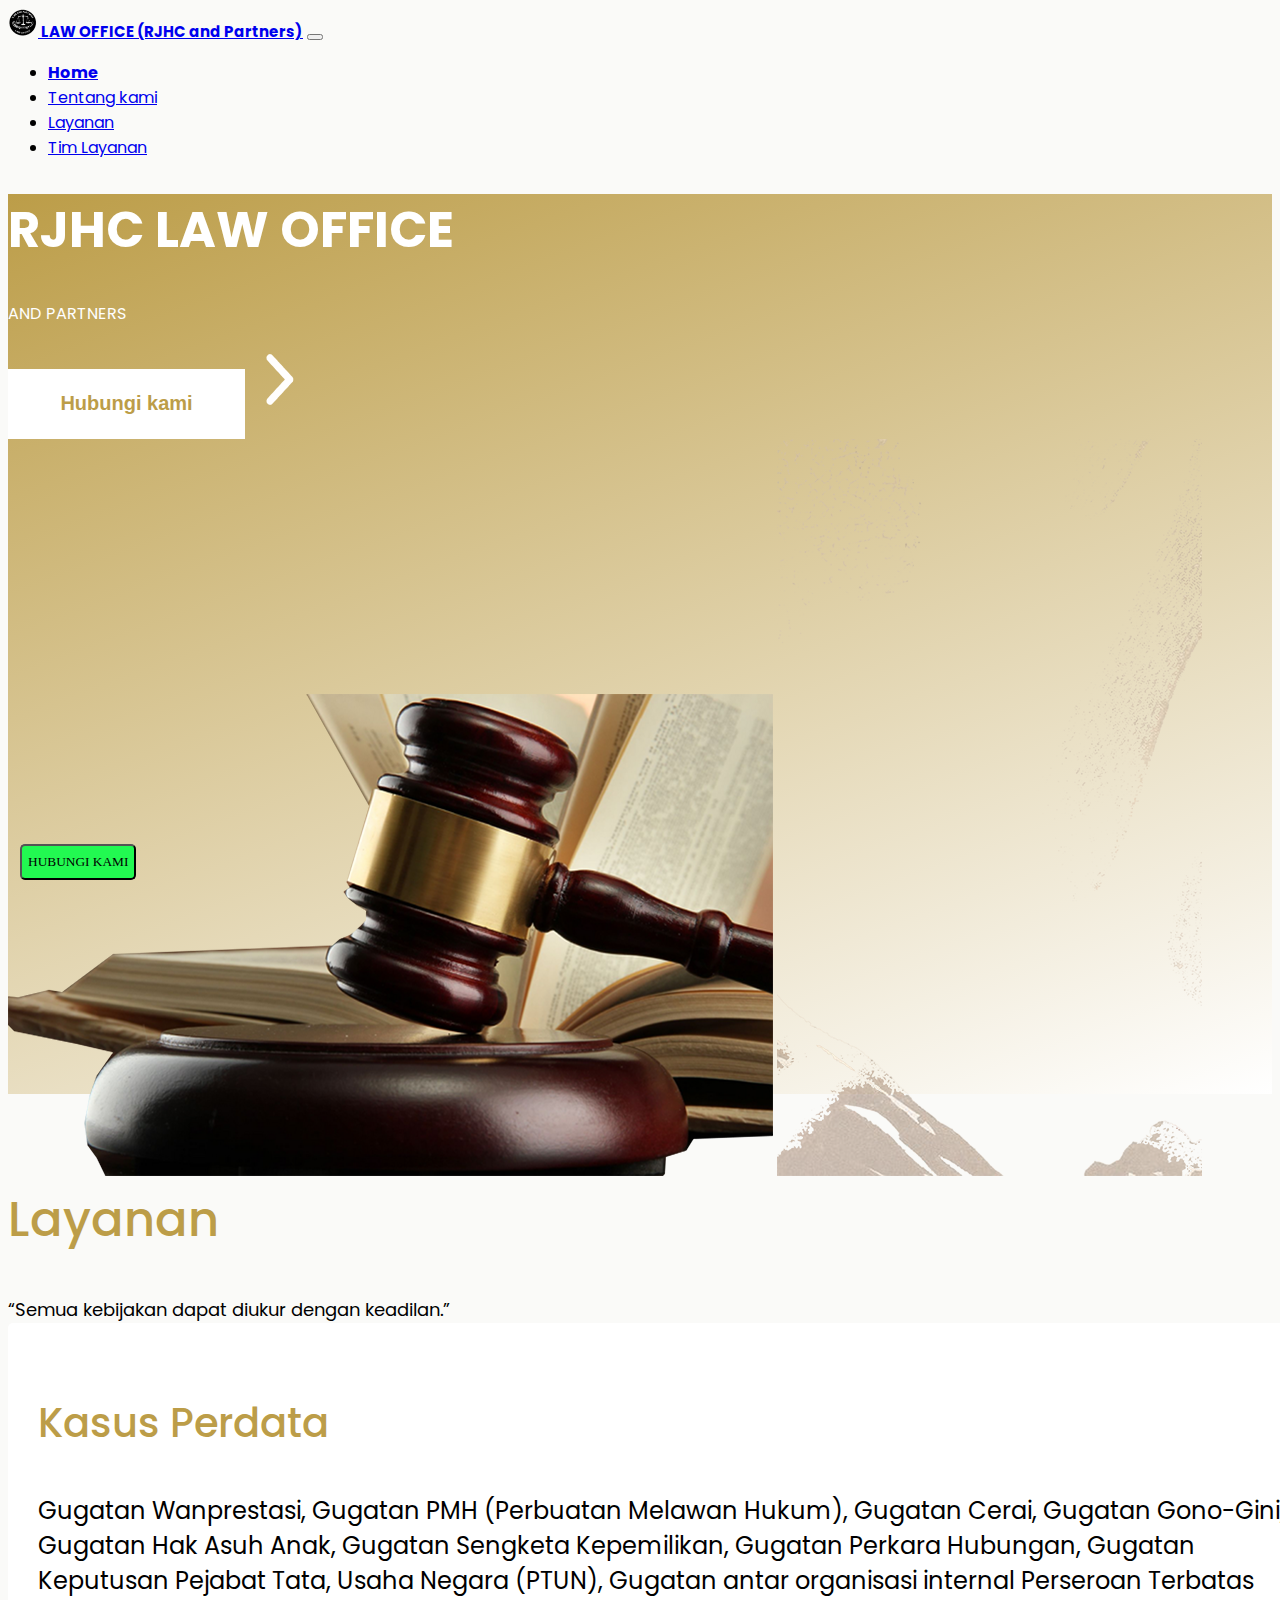
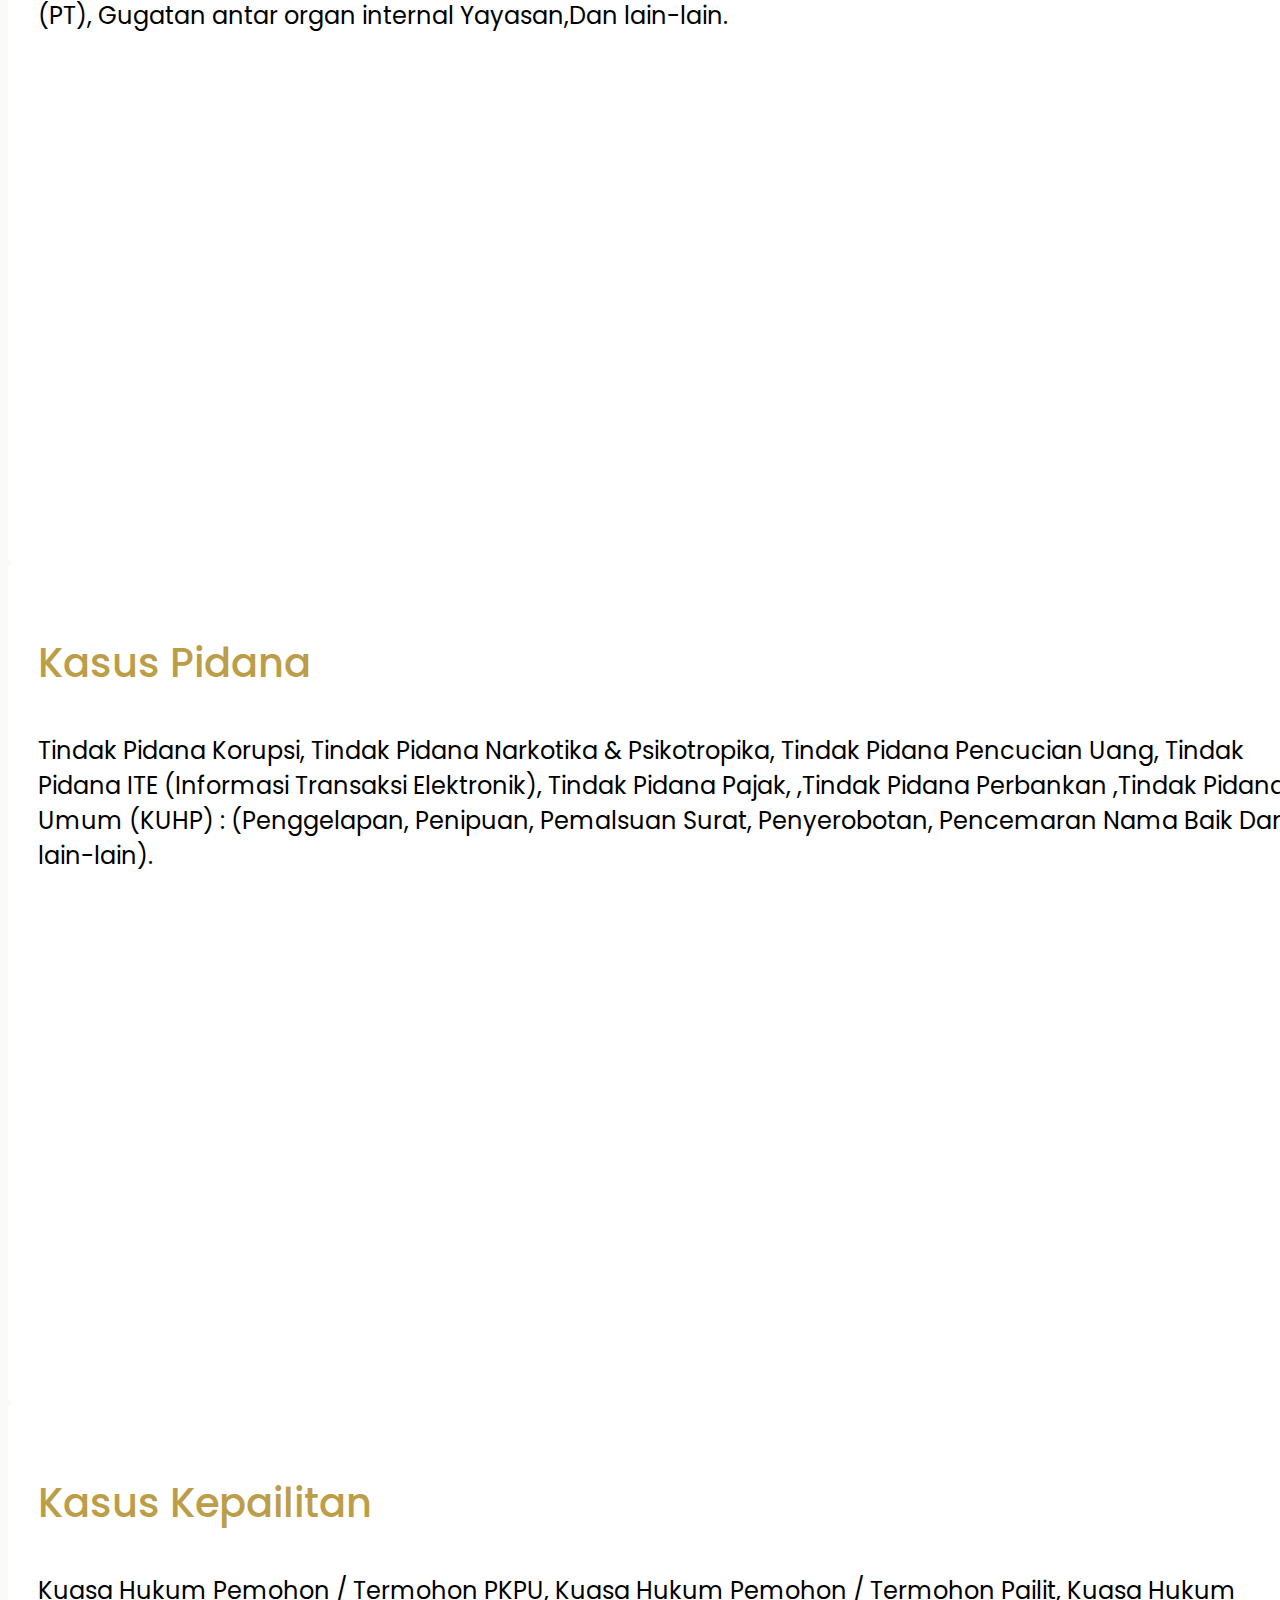
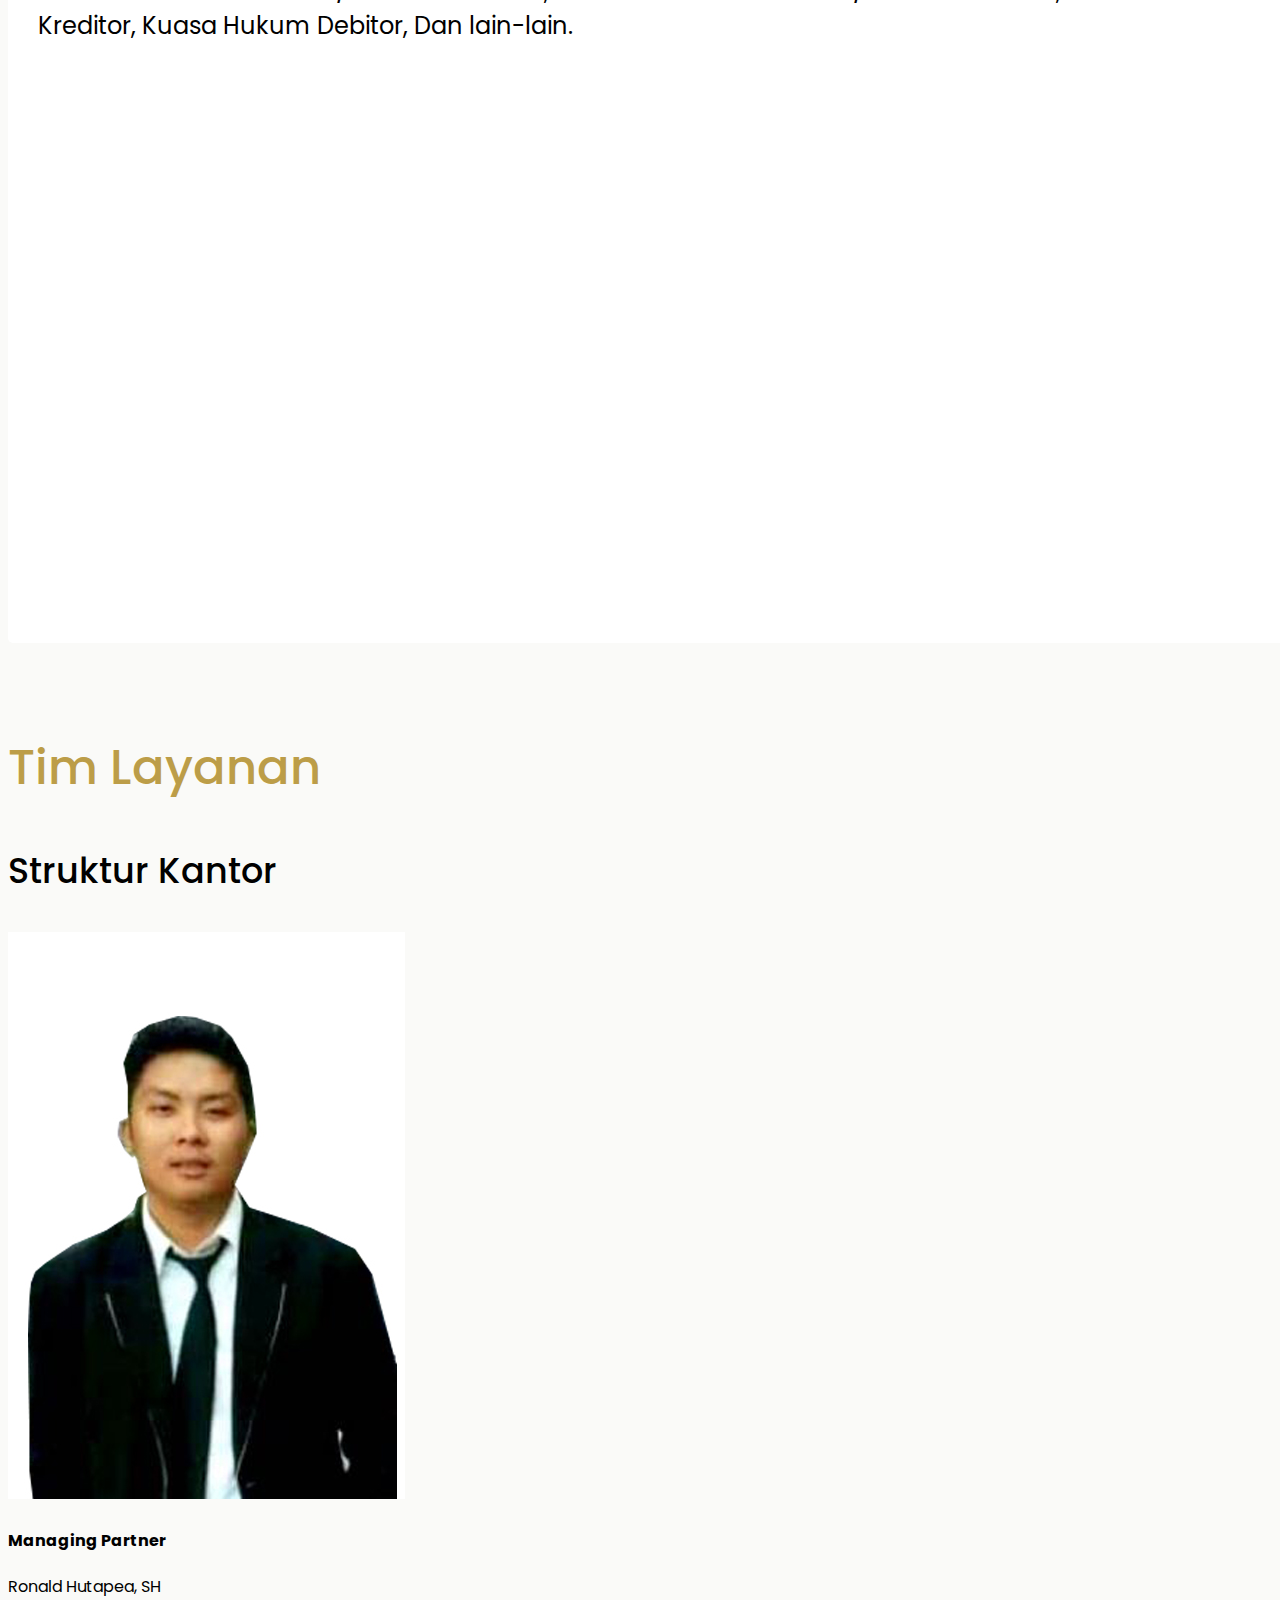
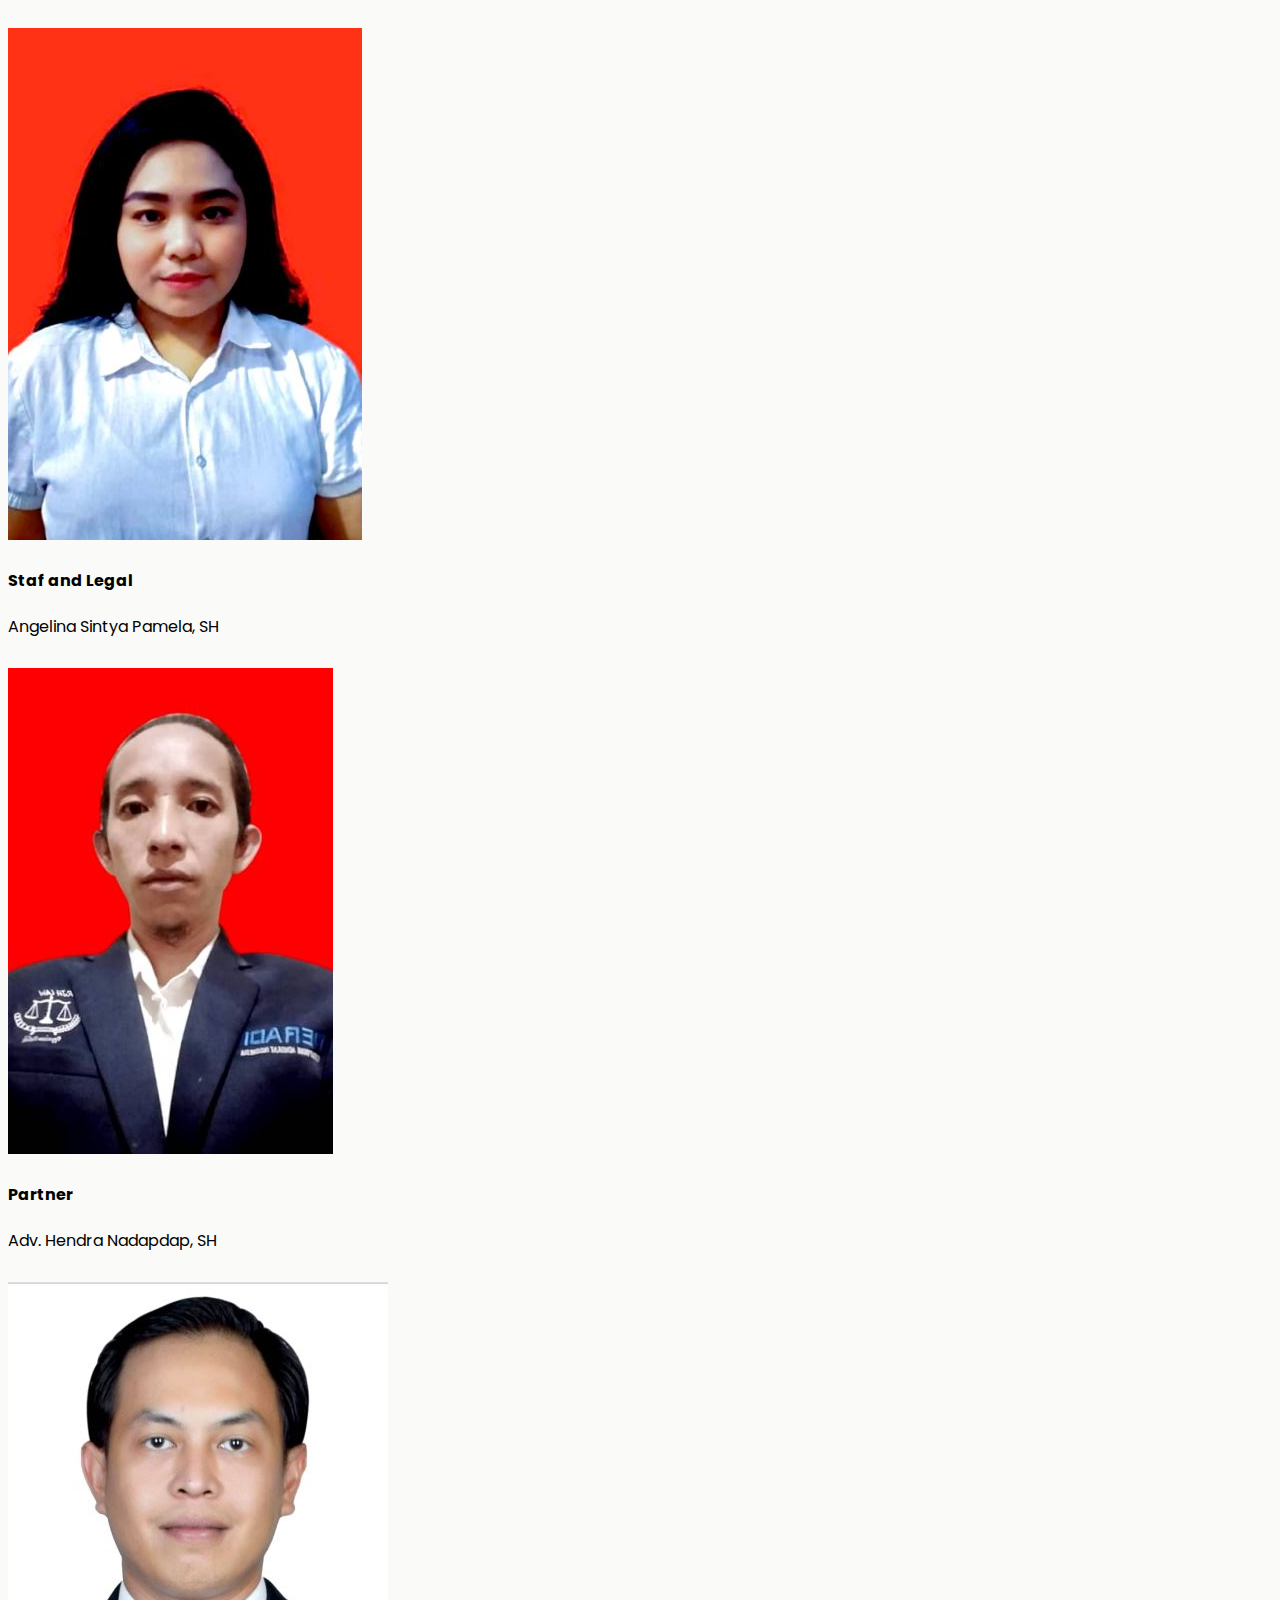
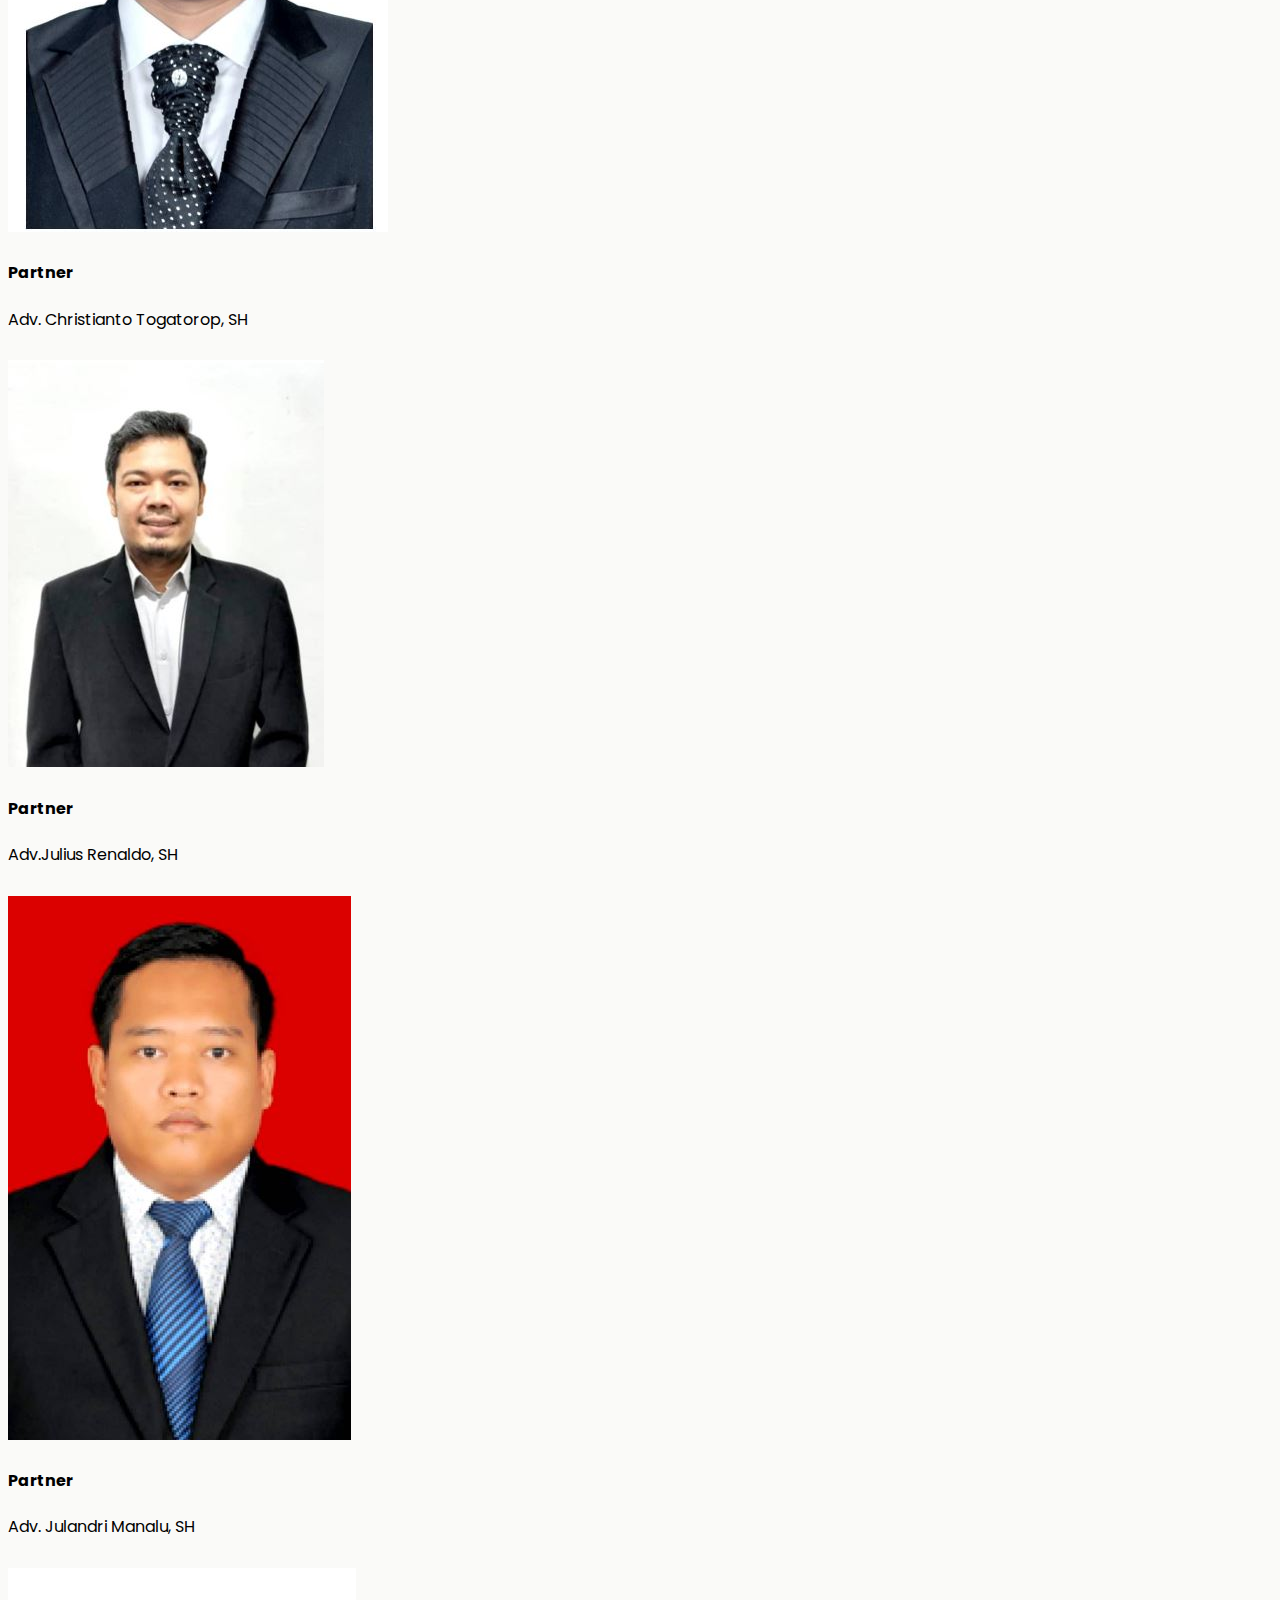
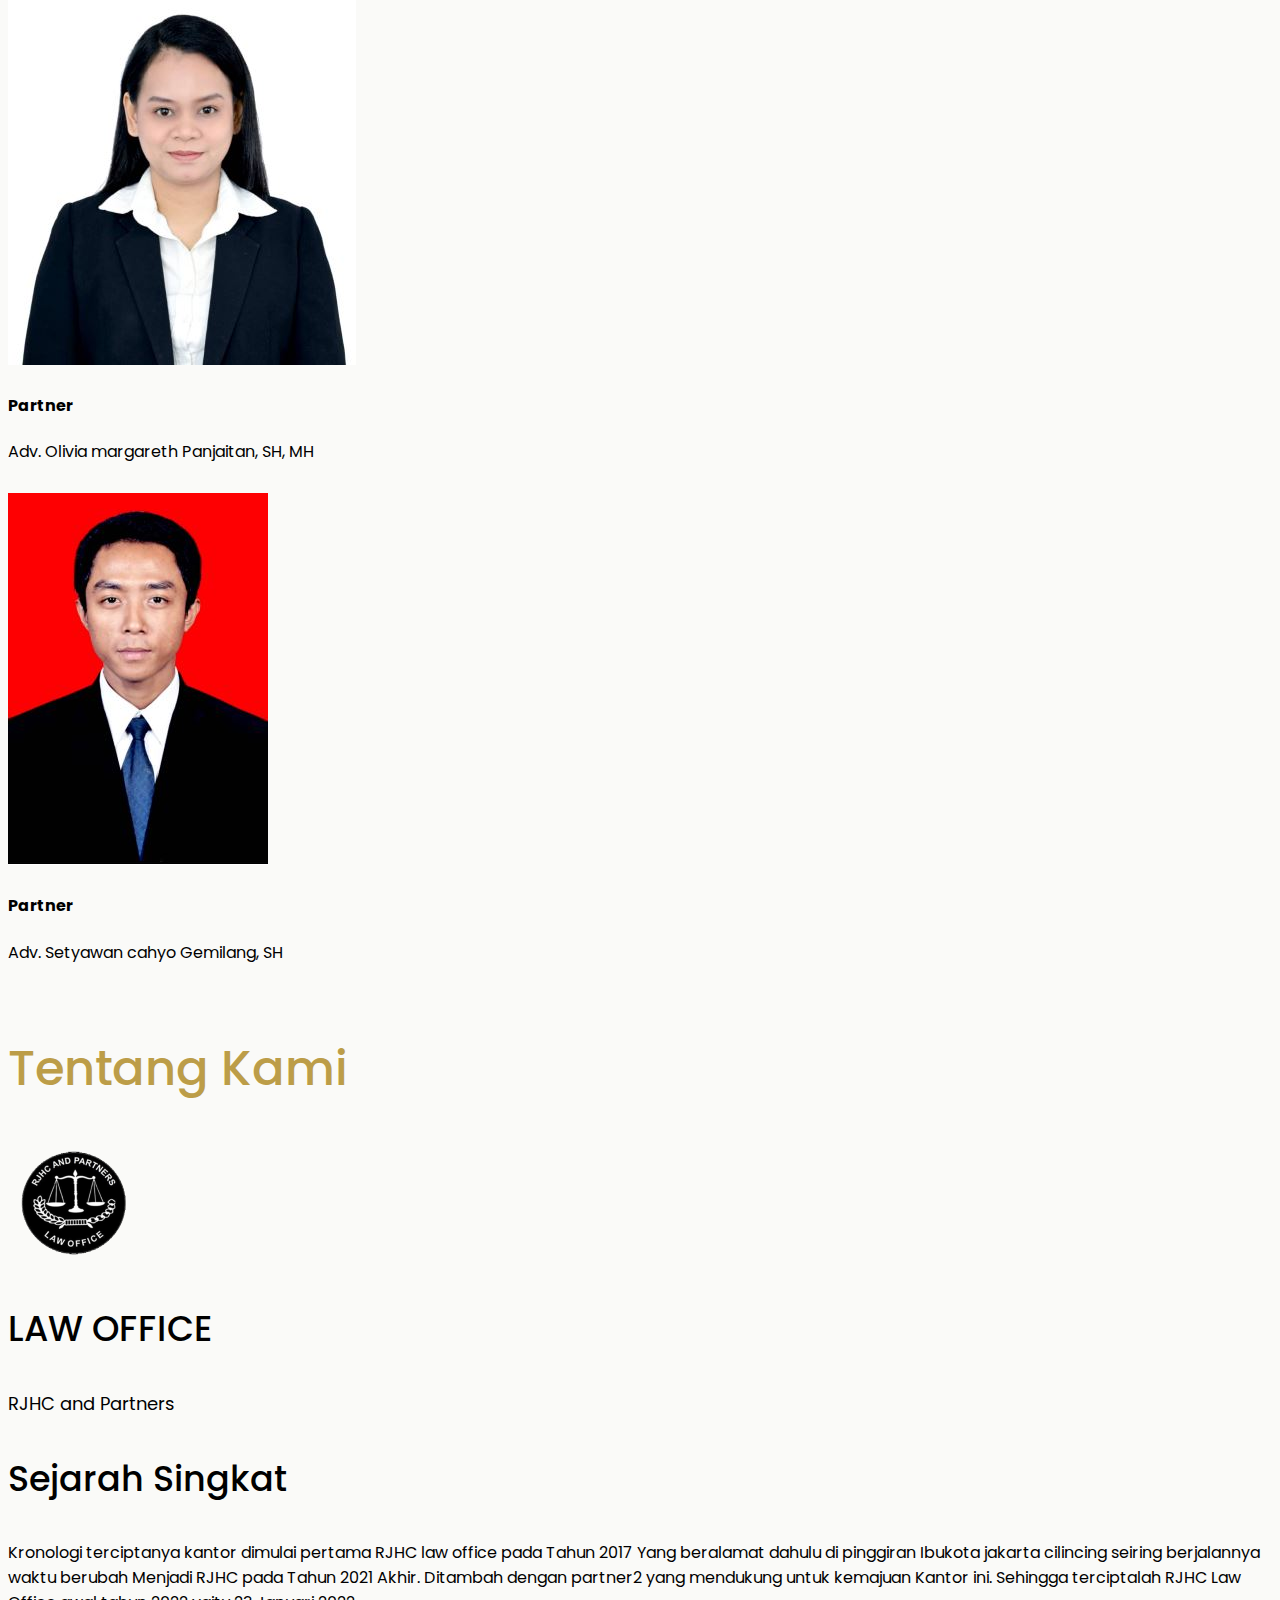
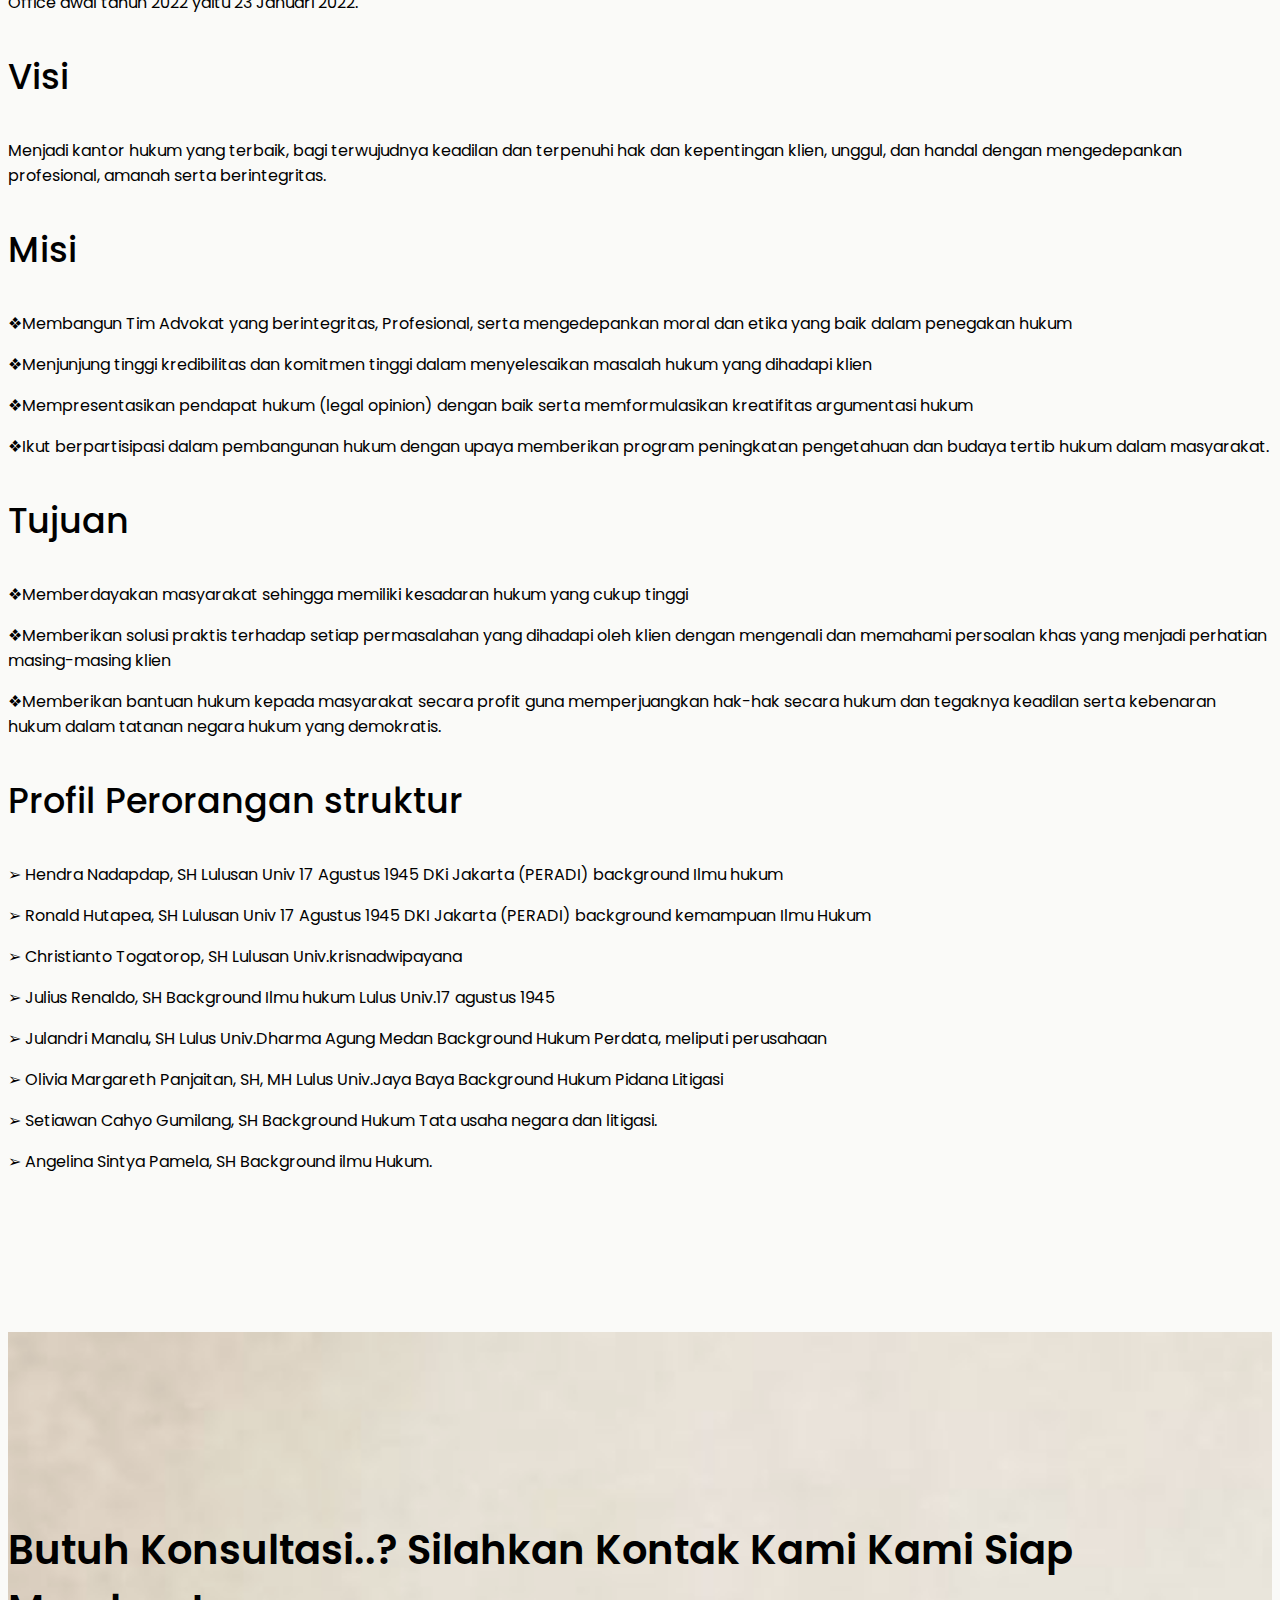
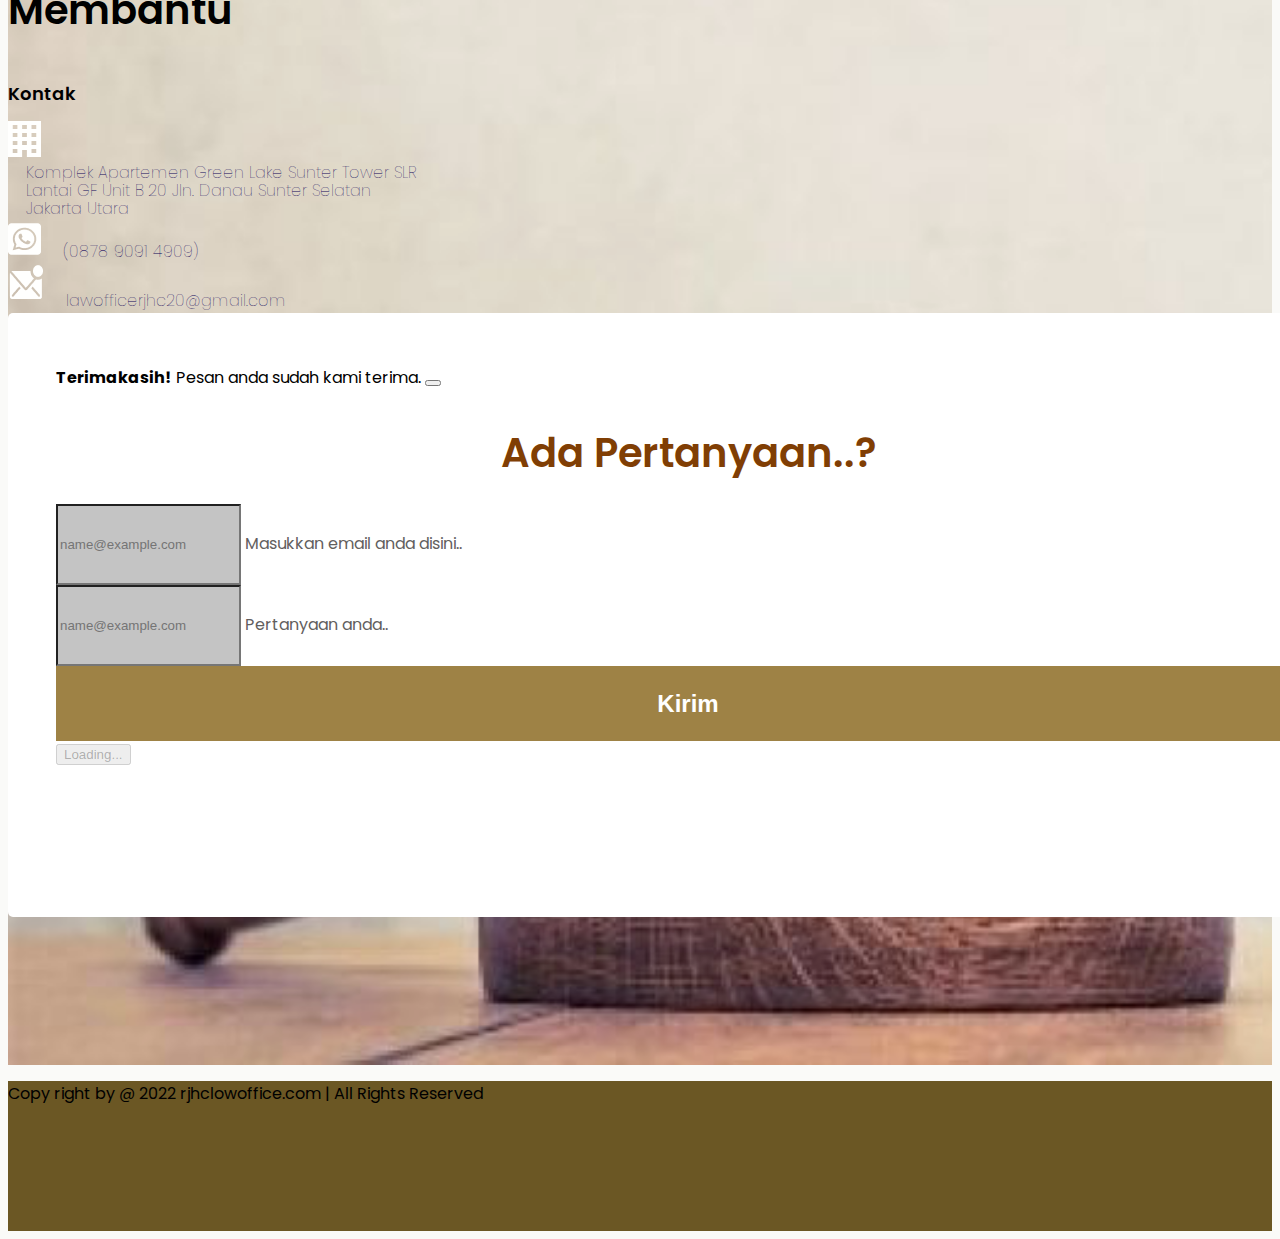
<file: index.html>
<!doctype html>
<html lang="en">
  <head>
    <!-- Required meta tags -->
    <meta charset="utf-8">
    <meta name="viewport" content="width=device-width, initial-scale=1">

    <!-- Bootstrap CSS -->
    <link href="https://cdn.jsdelivr.net/npm/bootstrap@5.0.2/dist/css/bootstrap.min.css" rel="stylesheet" integrity="sha384-EVSTQN3/azprG1Anm3QDgpJLIm9Nao0Yz1ztcQTwFspd3yD65VohhpuuCOmLASjC" crossorigin="anonymous">

    <!-- Font Google -->
    <link rel="preconnect" href="https://fonts.googleapis.com">
<link rel="preconnect" href="https://fonts.gstatic.com" crossorigin>
<link href="https://fonts.googleapis.com/css2?family=Poppins:wght@400;800&display=swap" rel="stylesheet">

<!-- My Style -->
<link rel="stylesheet" href="css/style.css">

<!-- Responsive Style-->
<link rel="stylesheet" href="css/reponsive.css">

<!-- Logo Title Bar -->
<link rel="icon" href="Assets/img/Logo Small rjhclawoffice.png" type="image/x-icon">

    <title>rjhclawoffice</title>
  </head>
  <body>

<!-- Navbar -->
    <nav class="navbar navbar-expand-lg navbar-light bg-transparent position-fixed w-100">
        <div class="container">
          <a class="navbar-brand" href="#">
            <img src="Assets/img/Logo Small rjhclawoffice.png" alt="" width="30" 
             class="d-inline-block align-text-top me-2">
            LAW OFFICE (RJHC and Partners)</a>
          <button class="navbar-toggler" type="button" data-bs-toggle="collapse" data-bs-target="#navbarNav" aria-controls="navbarNav" aria-expanded="false" aria-label="Toggle navigation">
            <span class="navbar-toggler-icon"></span>
          </button>
          <div class="collapse navbar-collapse" id="navbarNav">
            <ul class="navbar-nav mx-auto">
              <li class="nav-item mx-1">
                <a class="nav-link active" aria-current="page" href="/index.html">Home</a>
              </li>
              <li class="nav-item ">
                <a class="nav-link" href="tentanglami.html">Tentang kami</a>
              </li>
              <li class="nav-item ">
                <a class="nav-link" href="layanan.html">Layanan</a>
              </li>
              <li class="nav-item ">
                <a class="nav-link" href="timlayanan.html">Tim Layanan</a>
              </li>

              
            </ul>


          </div>
        </div>
      </nav>

      <!-- Hero Section -->
<section id="hero" class="overflow-hidden">
    <div class="container h-100">
        <div class="row h-100">
            <div class="col-md-5 hero-tagline my-auto">
                <h1>RJHC
                    LAW
                OFFICE </h1>
                    <p><span class="fw-bold">AND</span> PARTNERS</p>

                    <button class="button-lg-primary">Hubungi kami</button>
                    <a href="#contact">
                        <img src="Assets/img/Button Arrow.png" alt="">
                    </a>
            </div>
        </div>

<img src="Assets/img/Hero Banner.png" alt="" class="position-absolute end-0 bottom-0
img-hero">
<img src="Assets/img/Accent.png" alt="" class="accsent-img h-100 position-absolute top-0 start-0">

    </div>
</section>

<!-- Layanan Section -->
<section id="layanan" class="overflow-hidden">
    <div class="container">
        <div class="row">
            <div class="col-12 text-center">
                <h2>Layanan</h2>
                <span class="sub-title">“Semua kebijakan dapat diukur dengan keadilan.”</span>
            </div>
        </div>
        <div class="row mt-5">
            <div class="col-md-4">
                <div class="card-layanan">

                    
<h3 class="mt-4 text-center">Kasus Perdata</h3>
<p class="mt-3 text-center">Gugatan Wanprestasi,
  Gugatan PMH (Perbuatan Melawan Hukum),
    Gugatan Cerai,
    Gugatan Gono-Gini,
    Gugatan Hak Asuh Anak,
    Gugatan Sengketa Kepemilikan,
    Gugatan Perkara Hubungan,
    Gugatan Keputusan Pejabat Tata,
    Usaha Negara (PTUN),
    Gugatan antar organisasi internal Perseroan Terbatas (PT),
    Gugatan antar organ internal Yayasan,Dan lain-lain.</p>
                </div>
            </div>

            <div class="col-md-4">
              <div class="card-layanan">

                  
<h3 class="mt-4 text-center">Kasus Pidana</h3>
<p class="mt-3 text-center">Tindak Pidana Korupsi,
  Tindak Pidana Narkotika & Psikotropika,
  Tindak Pidana Pencucian Uang,
  Tindak Pidana ITE (Informasi 
  Transaksi Elektronik),
  Tindak Pidana Pajak,
  ,Tindak Pidana Perbankan
  ,Tindak Pidana Umum (KUHP) :
      (Penggelapan,
      Penipuan,
      Pemalsuan Surat,
      Penyerobotan,
      Pencemaran Nama 
      Baik Dan lain-lain).</p>
              </div>
          </div>


          <div class="col-md-4">
            <div class="card-layanan">

                
<h3 class="mt-4 text-center">Kasus Kepailitan</h3>
<p class="mt-3 text-center">Kuasa Hukum Pemohon
  / Termohon PKPU,
Kuasa Hukum Pemohon
  / Termohon Pailit,
Kuasa Hukum Kreditor,
Kuasa Hukum Debitor,
Dan lain-lain.</p>
            </div>
        </div>


        </div>
    </div>
</section>

<!-- Tim Layanan -->
      <section id="tentangkami" class="overflow-hidden">
        <div class="container">
            <div class="row mt-5">
                <div class="col-12 ">
                    <div class="row mt-3">
                      <div class="col-lg-12 col-md-18 text-center">
                          <div class="card-tentangkami">
                            <h2>Tim Layanan</h2>

                    <h3>Struktur Kantor</h3>

                </div>
            </div>

            <div class="row mb-4">
                <div class="col-lg-7 col-md-9">

                  <img src="Assets/img/Poto Ronaldo Hutapea.JPG" alt="">
                  <div class="card p-2" style="width: 25rem;">
                    <h4 class="text-center">Managing Partner</h4>
                    <p class="text-center">Ronald Hutapea, SH</p>
                  </div>
                </div>
            
                <div class="col-lg-5 col-md-7">
                  
                  <img src="Assets/img/Poto Angelina.JPG" alt="">
                  <div class="card p-2" style="width: 22rem;">
                    <h4 class="text-center">Staf and Legal</h4>
                    <p class="text-center">Angelina Sintya Pamela, SH</p>
                  </div>
                </div>
            
                <div class="col-lg-4 col-md-6">
                  
                  <img src="Assets/img/Poto Hendra.JPG" alt="">
                  <div class="card p-2" style="width: 20.9rem;">
                    <h4 class="text-center">Partner</h4>
                    <p class="text-center">Adv. Hendra Nadapdap, SH </p>
                  </div>
                </div>
            
                <div class="col-lg-4 col-md-6">
                
                  <img src="Assets/img/Poto Christianto.JPG" alt="">
                  <div class="card p-2" style="width: 23.3rem;">
                    <h4 class="text-center">Partner</h4>
                    <p class="text-center">Adv. Christianto Togatorop, SH</p>
                  </div>
                </div>
                <div class="col-lg-4 col-md-6">
                 
                  <img src="Assets/img/Poto Renaldo.JPG" alt="" >
                  <div class="card p-2" style="width: 20rem;">
                    <h4 class="text-center">Partner</h4>
                    <p class="text-center">Adv.Julius Renaldo, SH</p>
                  </div>
                </div>
                <div class="col-lg-4 col-md-6">
                  
                  <img src="Assets/img/Poto Juliandri.JPG" alt="">
                  <div class="card p-2" style="width: 21.3rem;">
                    <h4 class="text-center">Partner</h4>
                    <p class="text-center">Adv. Julandri Manalu, SH </p>
                  </div>
                </div>
                <div class="col-lg-4 col-md-6">
                 
                  <img src="Assets/img/Poto Olive.JPG" alt="" class="mx-auto d-block">
                  <div class="card p-2" style="width: 22rem;">
                    <h4 class="text-center">Partner</h4>
                    <p class="text-center">Adv. Olivia margareth Panjaitan, SH, MH</p>
                  </div>
                </div>
                <div class="col-lg-4 col-md-6">
                  
                  <img src="Assets/img/Poto Cahyo Gumilang.JPG" alt="" class="mx-auto d-block">
                  <div class="card p-2" style="width: 22rem;">
                    <h4 class="text-center">Partner</h4>
                    <p class="text-center">Adv. Setyawan cahyo Gemilang, SH</p>
                  </div>
                </div>
            
              </div>
            
            </section>


<!-- Tentang Kami -->
<section id="tentangkami" class="overflow-hidden">
  <div class="container">
      <div class="row mt-5">
          <div class="col-12 ">
              <div class="row mt-3">
                <div class="col-lg-12 col-md-18 text-center">
                    <div class="card-tentangkami">
                      <h2>Tentang Kami</h2>
                      <img src="Assets/img/Logo PNG.png" alt="" class="mx-auto d-block">
              <h3>LAW  OFFICE</h3>
              <span class="sub-title">RJHC and  Partners</span>
          </div>
      </div>
      
      <div class="col-md-4 text-center">
        <div class="card-tentangkami">
           
<h3 class="mt-4 text-center fw-bold">Sejarah Singkat</h3>
<p class="mt-3 text-center">Kronologi terciptanya kantor dimulai 
  pertama RJHC law office pada Tahun 2017 Yang beralamat dahulu 
  di pinggiran Ibukota jakarta cilincing seiring berjalannya 
  waktu berubah Menjadi RJHC pada Tahun 2021 Akhir. Ditambah 
  dengan partner2 yang mendukung untuk kemajuan Kantor ini. 
  Sehingga terciptalah RJHC Law Office 
  awal tahun 2022 yaitu 23 Januari 2022.</p>
        </div>
    </div>


    <div class="col-md-4 text-center">
      <div class="card-tentangkami">
         
<h3 class="mt-4 text-center fw-bold">Visi</h3>
<p class="mt-3 text-center">Menjadi kantor hukum yang terbaik, bagi terwujudnya keadilan dan 
  terpenuhi hak dan kepentingan klien, unggul, dan handal dengan 
  mengedepankan profesional, amanah serta berintegritas. </p>
      </div>
  </div>

  <div class="col-md-4 text-center">
    <div class="card-tentangkami">
       
<h3 class="mt-4 text-center fw-bold">Misi</h3>
<p class="mt-3 text-center">❖Membangun Tim Advokat yang berintegritas, Profesional, 
  serta mengedepankan moral dan etika yang baik dalam 
  penegakan hukum
 </p>
 <p class="mt-3 text-center">❖Menjunjung tinggi kredibilitas dan komitmen tinggi dalam 
  menyelesaikan masalah hukum yang dihadapi klien
 </p>
 <p class="mt-3 text-center">❖Mempresentasikan pendapat hukum (legal opinion) dengan
  baik serta memformulasikan kreatifitas argumentasi hukum
 </p>
 <p class="mt-3 text-center">❖Ikut berpartisipasi dalam pembangunan hukum dengan 
  upaya memberikan program peningkatan pengetahuan dan 
  budaya tertib hukum dalam masyarakat.
 </p>
    </div>
</div>

<div class="col-md-4 text-center">
  <div class="card-tentangkami">
     
<h3 class="mt-4 text-center fw-bold">Tujuan</h3>
<p class="mt-3 text-center">❖Memberdayakan masyarakat sehingga memiliki kesadaran 
  hukum yang cukup tinggi 
</p>
<p class="mt-3 text-center">❖Memberikan solusi praktis terhadap setiap permasalahan
  yang dihadapi oleh klien dengan mengenali dan memahami 
  persoalan khas yang menjadi perhatian masing-masing klien
</p>
<p class="mt-3 text-center">❖Memberikan bantuan hukum kepada masyarakat secara profit
  guna memperjuangkan hak-hak secara hukum dan tegaknya 
  keadilan serta kebenaran hukum dalam tatanan negara hukum 
  yang demokratis.
</p>
  </div>
</div>

<div class="col-md-4 text-center">
  <div class="card-tentangkami">
     
<h3 class="mt-4 text-center fw-bold">Profil Perorangan struktur</h3>
<p class="mt-3 text-center">➢ Hendra Nadapdap, SH
  Lulusan Univ 17 Agustus 1945 DKi Jakarta
  (PERADI) background Ilmu hukum 
</p>
<p class="mt-3 text-center">➢ Ronald Hutapea, SH 
  Lulusan Univ 17 Agustus 1945 DKI Jakarta
  (PERADI) background kemampuan Ilmu Hukum
</p>
<p class="mt-3 text-center">➢ Christianto Togatorop, SH 
  Lulusan Univ.krisnadwipayana 
</p>
  <p class="mt-3 text-center">➢ Julius Renaldo, SH
    Background Ilmu hukum
    Lulus Univ.17 agustus 1945 
  </p>
    <p class="mt-3 text-center">➢ Julandri Manalu, SH
      Lulus Univ.Dharma Agung Medan
      Background Hukum Perdata, meliputi perusahaan
    </p>
    <p class="mt-3 text-center">➢ Olivia Margareth Panjaitan, SH, MH
      Lulus Univ.Jaya Baya
      Background Hukum Pidana Litigasi
    </p>
    <p class="mt-3 text-center">➢ Setiawan Cahyo Gumilang, SH
      Background Hukum Tata usaha negara 
      dan litigasi.
    </p>
    <p class="mt-3 text-center">➢ Angelina Sintya Pamela, SH
      Background ilmu Hukum.
    </p>


  </div>
</div>


<!-- Kontak Kami -->
<section id="contact">
  <div class="container-fluid overlay h-100">
  <div class="container">
    <div class="row">
      <div class="col-md-6">
        <h3>Butuh Konsultasi..?
          Silahkan Kontak Kami
          Kami Siap Membantu
        </h3>
        <div class="kontak">
          <h6>Kontak</h6>
          <div class="mb-3 d-flex align-items-center">
            <div>
            <img src="Assets/img/Ikon Alamat.png" alt="">
          </div>
            <a href="https://goo.gl/maps/QFji73TL5wLbRLby9">Komplek Apartemen Green Lake
                        Sunter Tower SLR Lantai GF Unit B 20 Jln. Danau Sunter Selatan
                        Jakarta Utara </a>
                        
          </div>

          <div class="mb-3 d-flex align-items-center">
            <img src="Assets/img/Ikon Whatsapp.png" alt="">
            <a href="https://api.whatsapp.com/send?phone=6287890914909&text=Halo%20Admin%20">(0878 9091 4909)</a>
          </div>
        
          <div class="mb-1 d-flex align-items-left">
            <img src="Assets/img/Ikon Gmail.png" alt="">
            <a href="https://accounts.google.com/ServiceLogin/identifier?hl=id&passive=true&continue=https%3A%2F%2Fwww.google.com%2Fsearch%3Fq%3Dlogin%2Bgoogle%26oq%3Dlogin%2Bgoo%26aqs%3Dchrome.0.69i59j69i57j0i131i433i512j0i512j0i131i433i512j69i60l3.3994j0j7%26sourceid%3Dchrome%26ie%3DUTF-8&ec=GAZAAQ&flowName=GlifWebSignIn&flowEntry=ServiceLogin">lawofficerjhc20@gmail.com</a>
          </div>
        </div>
      </div>
      <div class="col-md-6">
<div class="card-contact w-100">

  <div class="alert alert-success alert-dismissible fade show d-none my-alert" role="alert">
    <strong>Terimakasih!</strong> Pesan anda sudah kami terima.
    <button type="button" class="btn-close" data-bs-dismiss="alert" aria-label="Close"></button>
  </div>

  <form name="Ada-Pertanyaan-?">
    <h2>Ada Pertanyaan..?</h2>
    <div class="form-floating mb-3">
      <input type="email" class="form-control" id="floatingInput" placeholder="name@example.com" name="email">
      <label for="floatingInput" class="d-flex align-items-center">Masukkan email anda disini..</label>
    </div>
    <div class="form-floating mb-3">
      <input type="text" class="form-control" id="floatingInput" placeholder="name@example.com" name="pertanyaan">
      <label for="floatingInput" class="d-flex align-items-center">Pertanyaan anda..</label>
    </div>

    <button type="submit" class="button-kontak btn-kirim">Kirim</button>

    <button class="btn btn-primary btn-loading d-none" type="button" disabled>
      <span class="spinner-border spinner-border-sm" role="status" aria-hidden="true"></span>
      Loading...
    </button>
  </form>
</div>
      </div>
    </div>
  </div>
  </div>
</section>

<footer class="d-flex align-items-center position-relative">
  <div class="container-fluid">
    <div class="container">
      <div class="row">

          <p class="text-center col-lg-18 col-md-25">Copy right by @ 2022 rjhclowoffice.com | All Rights Reserved</p>
        </div>
      </div>
    </div>
  </div>
</footer>

    <script src="js/script.js"></script>


 

                  



    <!-- Optional JavaScript; choose one of the two! -->

    <!-- Option 1: Bootstrap Bundle with Popper -->
    <script src="https://cdn.jsdelivr.net/npm/bootstrap@5.0.2/dist/js/bootstrap.bundle.min.js" integrity="sha384-MrcW6ZMFYlzcLA8Nl+NtUVF0sA7MsXsP1UyJoMp4YLEuNSfAP+JcXn/tWtIaxVXM" crossorigin="anonymous"></script>

    <!-- Option 2: Separate Popper and Bootstrap JS -->
    <!--
    <script src="https://cdn.jsdelivr.net/npm/@popperjs/core@2.9.2/dist/umd/popper.min.js" integrity="sha384-IQsoLXl5PILFhosVNubq5LC7Qb9DXgDA9i+tQ8Zj3iwWAwPtgFTxbJ8NT4GN1R8p" crossorigin="anonymous"></script>
    <script src="https://cdn.jsdelivr.net/npm/bootstrap@5.0.2/dist/js/bootstrap.min.js" integrity="sha384-cVKIPhGWiC2Al4u+LWgxfKTRIcfu0JTxR+EQDz/bgldoEyl4H0zUF0QKbrJ0EcQF" crossorigin="anonymous"></script>
    -->


    <script>
      const scriptURL = 'https://script.google.com/macros/s/AKfycbxw_bC-puP1VpAywh4YvcyeMtKy0jgGpyjYjqIdphuwvWqpPpjuEU5swhU-QUAAlm5Q/exec';
      const form = document.forms ['Ada-Pertanyaan-?'];
      const btnKirim = document.querySelector ('.btn-kirim');
      const btnLoading = document.querySelector ('.btn-loading');
      const myAlert = document.querySelector ('.my-alert');

    
      form.addEventListener('submit', (e) => {
        e.preventDefault();
         // Ketika tombol submit diklik
         // Tampilkan tombol loading, hilangkan tombol kirim 

         btnLoading.classList.toggle('d-none');
         btnKirim.classList.toggle('d-none');


        fetch(scriptURL, { method: 'POST', body: new FormData(form)})
          .then(response => {
            // Tampilkan tombol kirim, hilangkan tombol loading
            btnLoading.classList.toggle('d-none');
         btnKirim.classList.toggle('d-none'); 
         //tampilkan alert
         myAlert.classList.toggle('d-none');
         //reset formnya
         form.reset();
            
            console.log('Success!', response);
          })
          .catch(error => console.error('Error!', error.message))
      })
    </script>


<div style="position:fixed;left:20px;bottom:20px;">
  <a href="https://api.whatsapp.com/send?phone=6281285967474&text=Terima%20kasih%20 sudah%20menghubungi%20kami.%0A">
  
  
  <button style="background:#22f951;vertical-align:center;height:36px;border-radius:5px"><font color="Black"><font face="berlin sans fb">
   HUBUNGI KAMI</font></font></button></a>
  </div>

  </body>
</html>
</file>
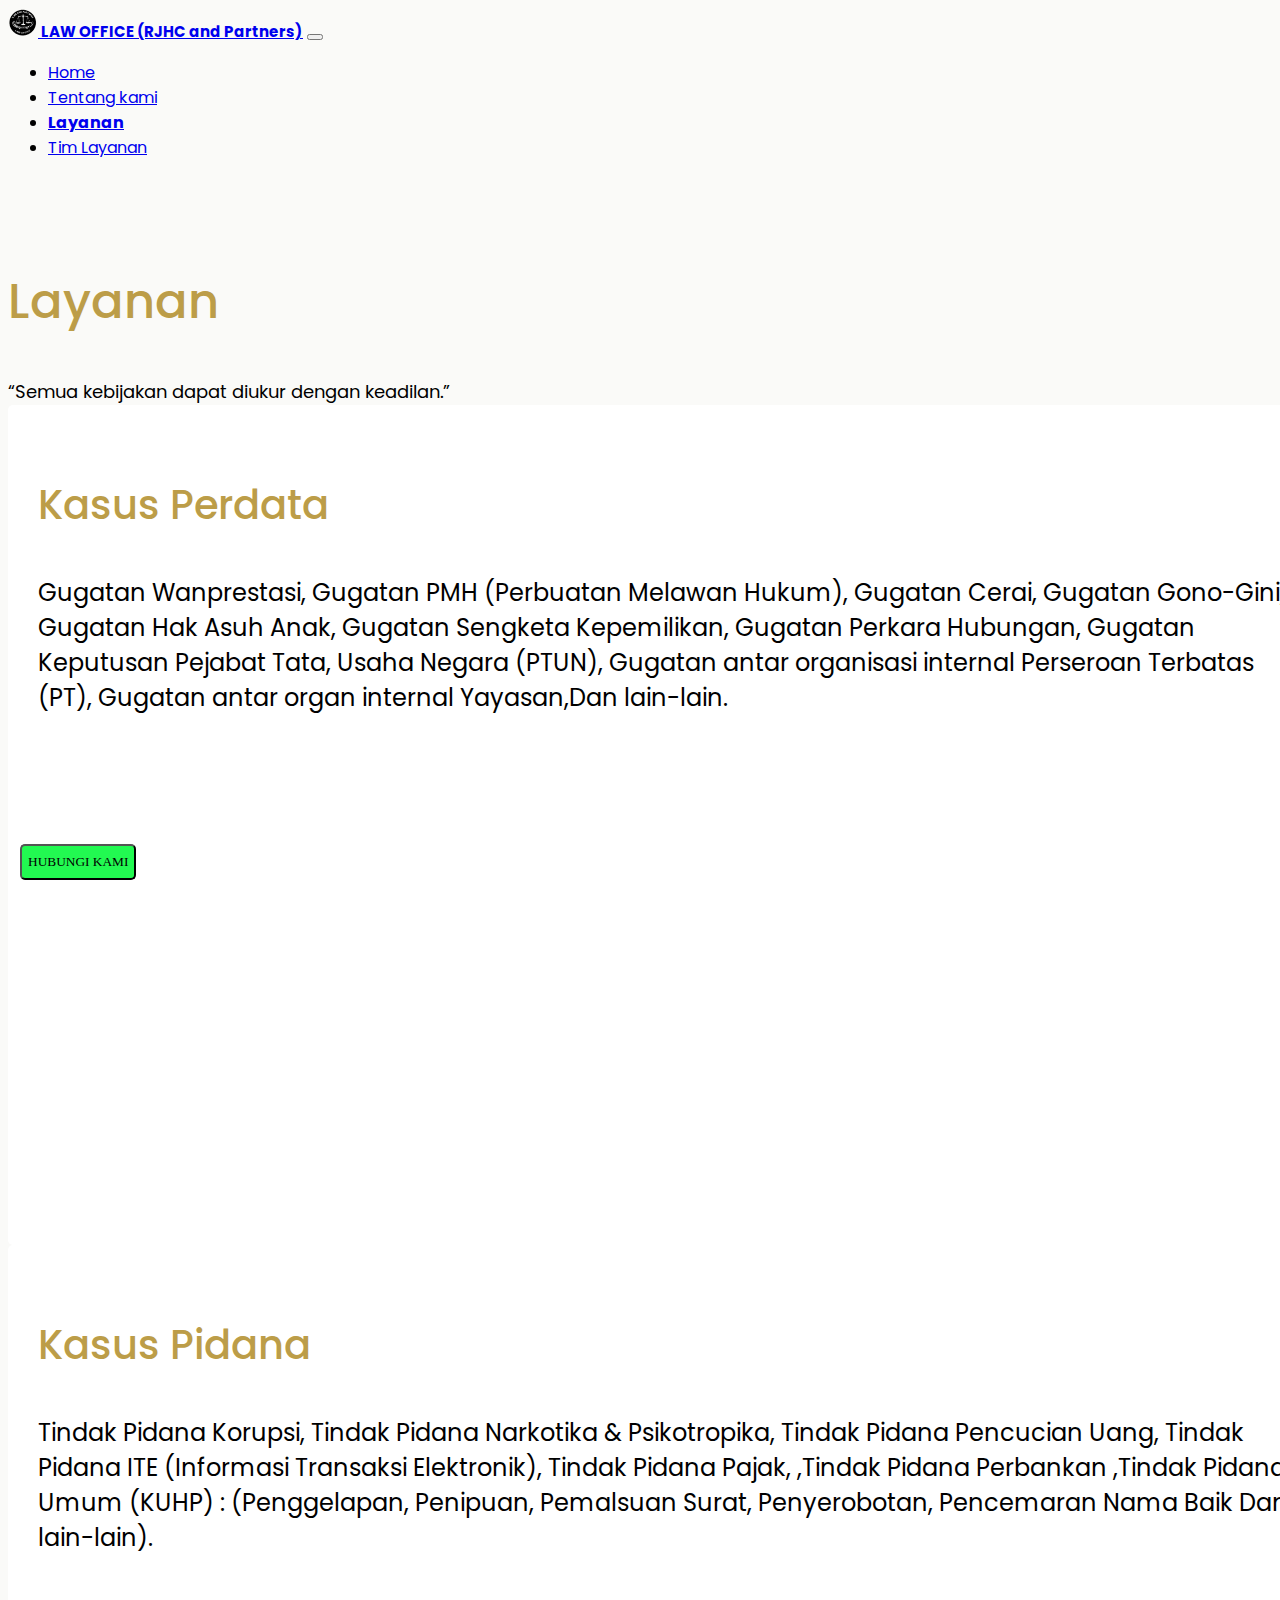
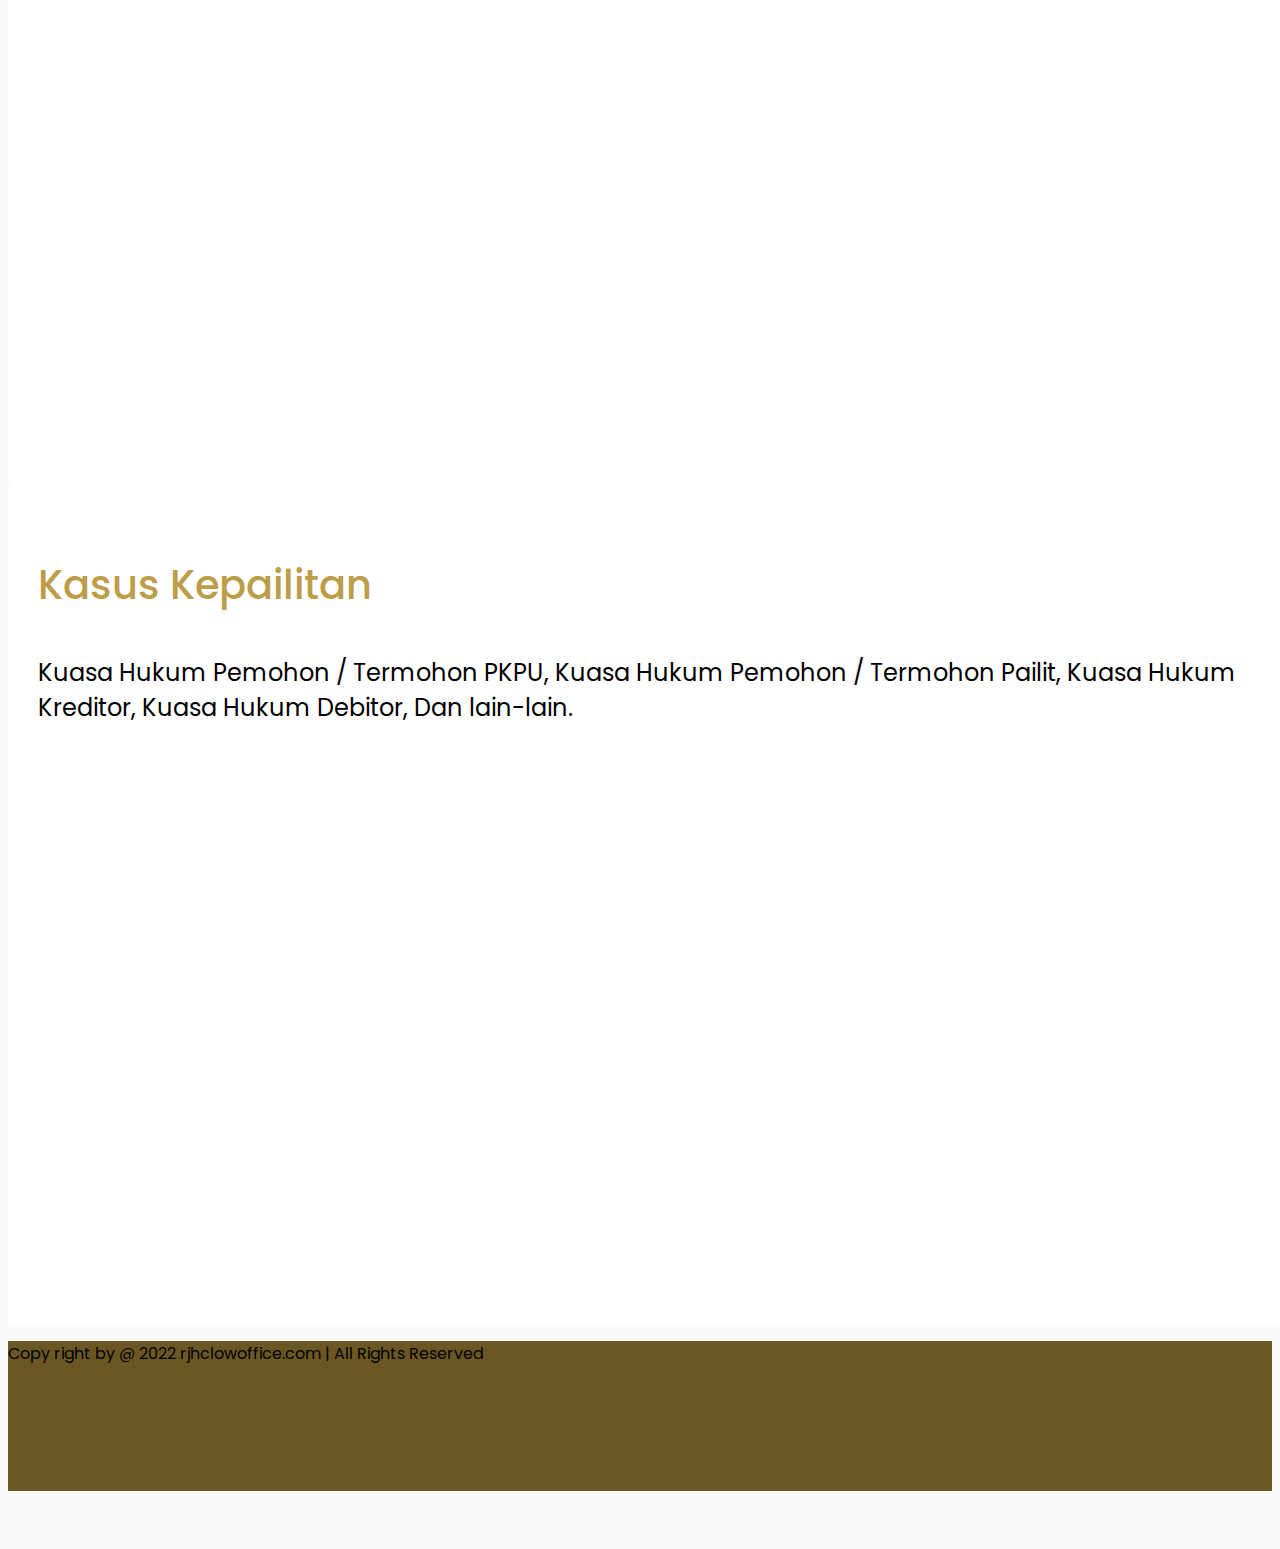
<file: layanan.html>
<!doctype html>
<html lang="en">
  <head>
    <!-- Required meta tags -->
    <meta charset="utf-8">
    <meta name="viewport" content="width=device-width, initial-scale=1">

    <!-- Bootstrap CSS -->
    <link href="https://cdn.jsdelivr.net/npm/bootstrap@5.0.2/dist/css/bootstrap.min.css" rel="stylesheet" integrity="sha384-EVSTQN3/azprG1Anm3QDgpJLIm9Nao0Yz1ztcQTwFspd3yD65VohhpuuCOmLASjC" crossorigin="anonymous">

    <!-- Font Google -->
    <link rel="preconnect" href="https://fonts.googleapis.com">
<link rel="preconnect" href="https://fonts.gstatic.com" crossorigin>
<link href="https://fonts.googleapis.com/css2?family=Poppins:wght@400;800&display=swap" rel="stylesheet">

<!-- My Style -->
<link rel="stylesheet" href="css/style.css">

<!-- Responsive Style-->
<link rel="stylesheet" href="css/reponsive.css">

<!-- Logo Title Bar -->
<link rel="icon" href="Assets/img/Logo Small rjhclawoffice.png" type="image/x-icon">

    <title>rjhclawoffice</title>
  </head>
  <body>




     <!-- Navbar -->
     <nav class="navbar navbar-expand-lg navbar-light bg-transparent position-fixed w-100">
        <div class="container">
          <a class="navbar-brand" href="#">
            <img src="Assets/img/Logo Small rjhclawoffice.png" alt="" width="30" 
             class="d-inline-block align-text-top me-2">
            LAW OFFICE (RJHC and Partners)</a>
          <button class="navbar-toggler" type="button" data-bs-toggle="collapse" data-bs-target="#navbarNav" aria-controls="navbarNav" aria-expanded="false" aria-label="Toggle navigation">
            <span class="navbar-toggler-icon"></span>
          </button>
          <div class="collapse navbar-collapse" id="navbarNav">
            <ul class="navbar-nav mx-auto">
              <li class="nav-item mx-1">
                <a class="nav-link" aria-current="page" href="/index.html">Home</a>
              </li>
              <li class="nav-item ">
                <a class="nav-link" href="tentanglami.html">Tentang kami</a>
              </li>
              <li class="nav-item ">
                <a class="nav-link active" href="layanan.html">Layanan</a>
              </li>
              <li class="nav-item ">
                <a class="nav-link" href="timlayanan.html">Tim Layanan</a>
              </li>

            </ul>


          </div>
        </div>
      </nav>


      <!-- Layanan Section -->
<section id="layanan" class="overflow-hidden">
    <div class="container">
        <div class="row">
            <div class="col-12 text-center">
                <h2>Layanan</h2>
                <span class="sub-title">“Semua kebijakan dapat diukur dengan keadilan.”</span>
            </div>
        </div>
        <div class="row mt-5">
            <div class="col-md-4">
                <div class="card-layanan">

                    
<h3 class="mt-2 text-center">Kasus Perdata</h3>
<p class="mt-1 text-center">Gugatan Wanprestasi,
  Gugatan PMH (Perbuatan Melawan Hukum),
    Gugatan Cerai,
    Gugatan Gono-Gini,
    Gugatan Hak Asuh Anak,
    Gugatan Sengketa Kepemilikan,
    Gugatan Perkara Hubungan,
    Gugatan Keputusan Pejabat Tata,
    Usaha Negara (PTUN),
    Gugatan antar organisasi internal Perseroan Terbatas (PT),
    Gugatan antar organ internal Yayasan,Dan lain-lain.</p>
                </div>
            </div>

            <div class="col-md-4">
              <div class="card-layanan">

                  
<h3 class="mt-4 text-center">Kasus Pidana</h3>
<p class="mt-3 text-center">Tindak Pidana Korupsi,
  Tindak Pidana Narkotika & Psikotropika,
  Tindak Pidana Pencucian Uang,
  Tindak Pidana ITE (Informasi 
  Transaksi Elektronik),
  Tindak Pidana Pajak,
  ,Tindak Pidana Perbankan
  ,Tindak Pidana Umum (KUHP) :
      (Penggelapan,
      Penipuan,
      Pemalsuan Surat,
      Penyerobotan,
      Pencemaran Nama 
      Baik Dan lain-lain).</p>
              </div>
          </div>


          <div class="col-md-4">
            <div class="card-layanan">

                
<h3 class="mt-4 text-center">Kasus Kepailitan</h3>
<p class="mt-3 text-center">Kuasa Hukum Pemohon
  / Termohon PKPU,
Kuasa Hukum Pemohon
  / Termohon Pailit,
Kuasa Hukum Kreditor,
Kuasa Hukum Debitor,
Dan lain-lain.</p>
            </div>
        </div>


        </div>
    </div>








<footer class="d-flex align-items-center position-relative">
    <div class="container-fluid">
      <div class="container">
        <div class="row">
  
            <p class="text-center col-lg-18 col-md-25">Copy right by @ 2022 rjhclowoffice.com | All Rights Reserved</p>
          </div>
        </div>
      </div>
    </div>
  </footer>









      <script src="js/script.js"></script>



    <!-- Optional JavaScript; choose one of the two! -->

    <!-- Option 1: Bootstrap Bundle with Popper -->
    <script src="https://cdn.jsdelivr.net/npm/bootstrap@5.0.2/dist/js/bootstrap.bundle.min.js" integrity="sha384-MrcW6ZMFYlzcLA8Nl+NtUVF0sA7MsXsP1UyJoMp4YLEuNSfAP+JcXn/tWtIaxVXM" crossorigin="anonymous"></script>

    <!-- Option 2: Separate Popper and Bootstrap JS -->
    <!--
    <script src="https://cdn.jsdelivr.net/npm/@popperjs/core@2.9.2/dist/umd/popper.min.js" integrity="sha384-IQsoLXl5PILFhosVNubq5LC7Qb9DXgDA9i+tQ8Zj3iwWAwPtgFTxbJ8NT4GN1R8p" crossorigin="anonymous"></script>
    <script src="https://cdn.jsdelivr.net/npm/bootstrap@5.0.2/dist/js/bootstrap.min.js" integrity="sha384-cVKIPhGWiC2Al4u+LWgxfKTRIcfu0JTxR+EQDz/bgldoEyl4H0zUF0QKbrJ0EcQF" crossorigin="anonymous"></script>
    -->

    <div style="position:fixed;left:20px;bottom:20px;">
      <a href="https://api.whatsapp.com/send?phone=6281285967474&text=Terima%20kasih%20 sudah%20menghubungi%20kami.%0A">
      
      
      <button style="background:#22f951;vertical-align:center;height:36px;border-radius:5px"><font color="Black"><font face="berlin sans fb">
       HUBUNGI KAMI</font></font></button></a>
      </div>
  </body>
</html>
</file>
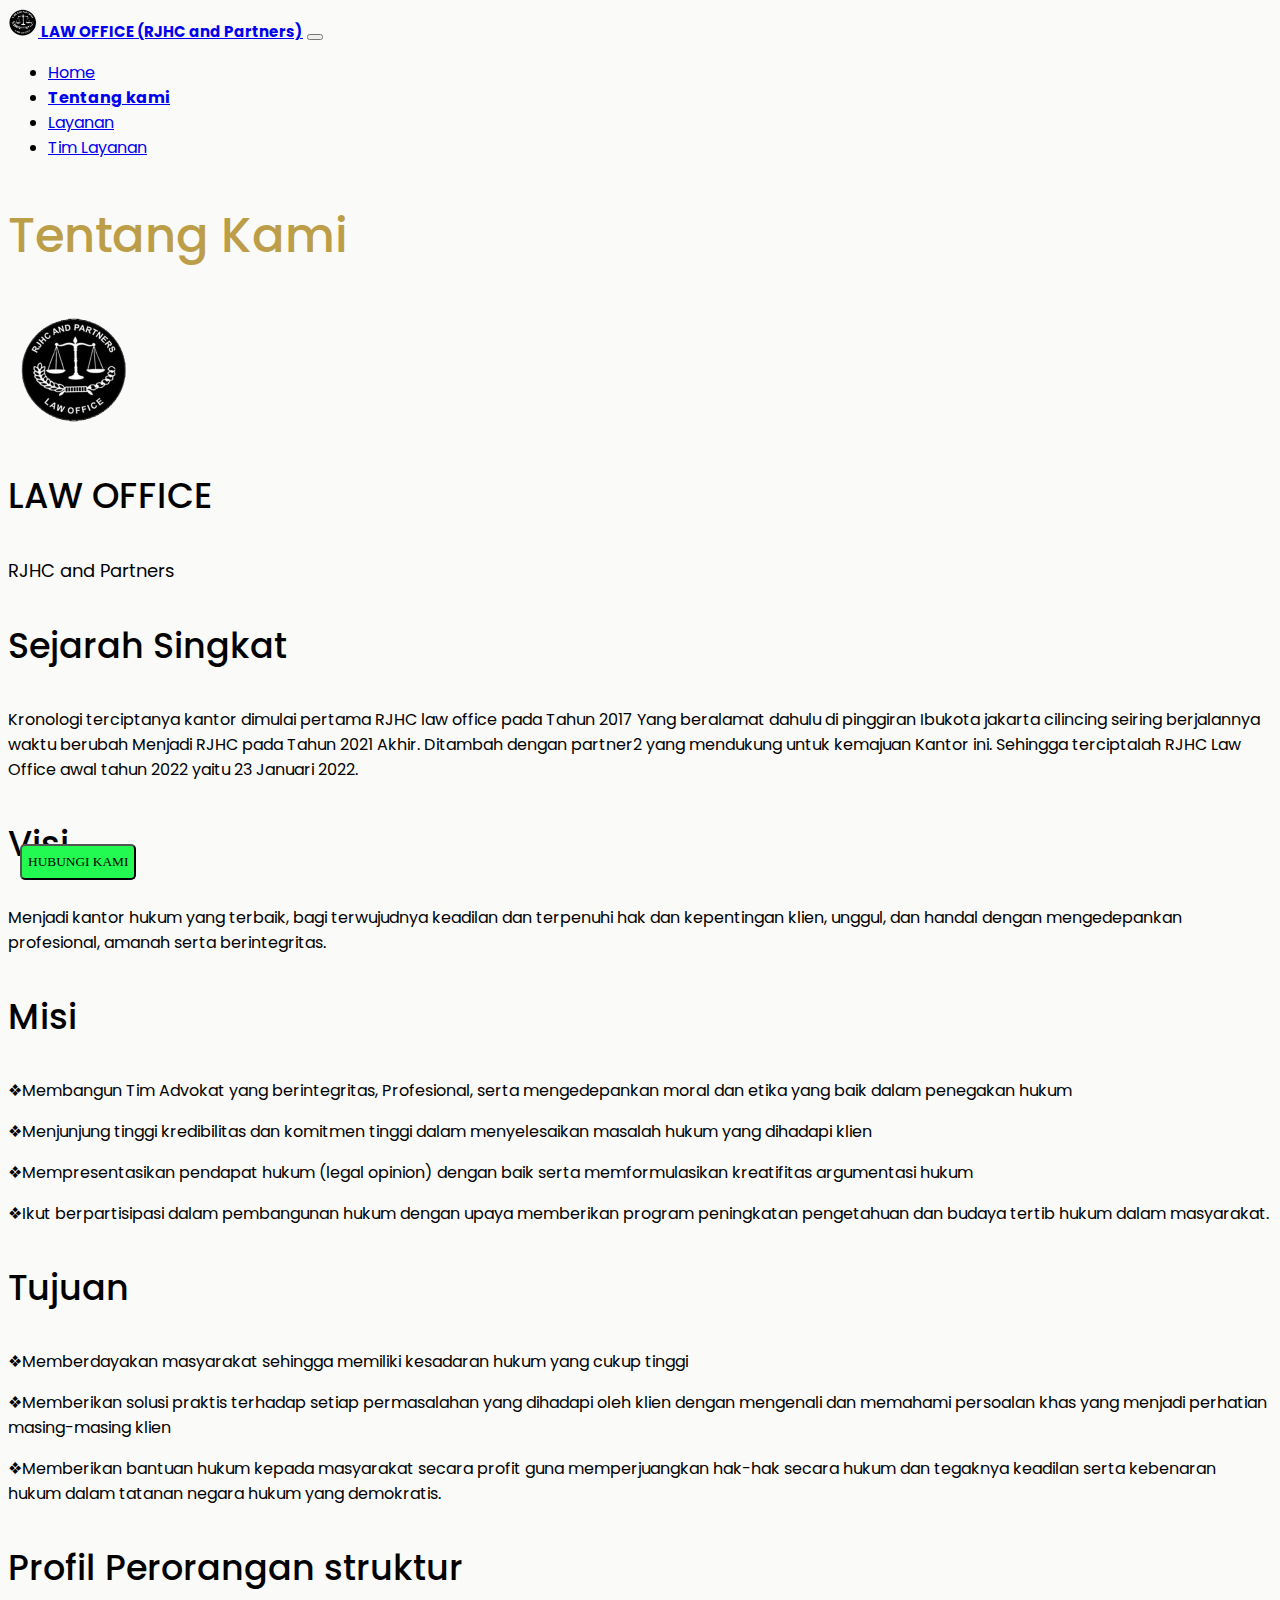
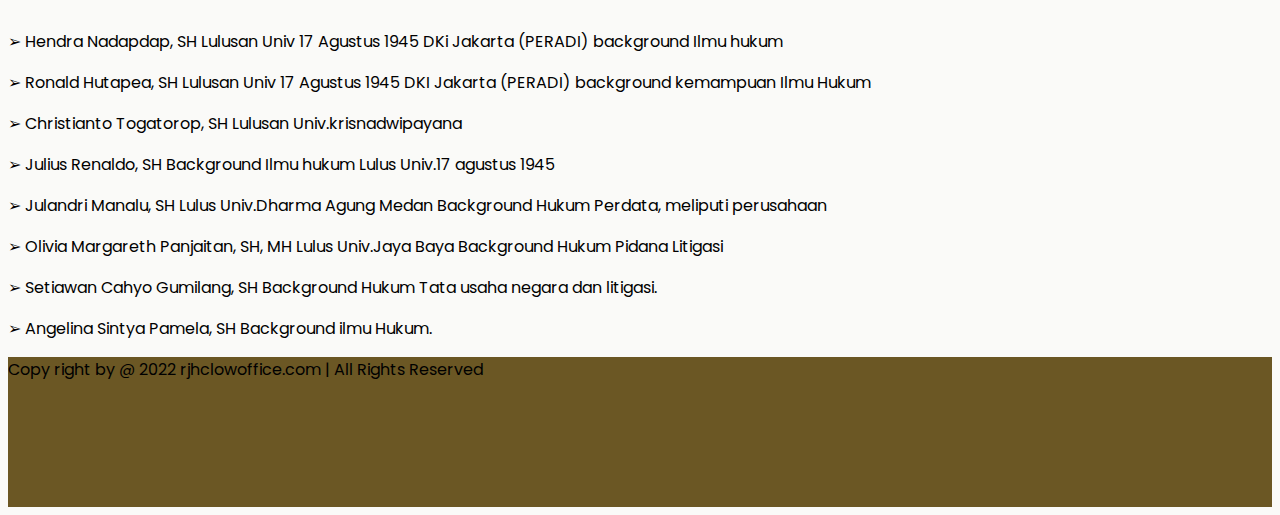
<file: tentanglami.html>
<!doctype html>
<html lang="en">
  <head>
    <!-- Required meta tags -->
    <meta charset="utf-8">
    <meta name="viewport" content="width=device-width, initial-scale=1">

    <!-- Bootstrap CSS -->
    <link href="https://cdn.jsdelivr.net/npm/bootstrap@5.0.2/dist/css/bootstrap.min.css" rel="stylesheet" integrity="sha384-EVSTQN3/azprG1Anm3QDgpJLIm9Nao0Yz1ztcQTwFspd3yD65VohhpuuCOmLASjC" crossorigin="anonymous">

    <!-- Font Google -->
    <link rel="preconnect" href="https://fonts.googleapis.com">
<link rel="preconnect" href="https://fonts.gstatic.com" crossorigin>
<link href="https://fonts.googleapis.com/css2?family=Poppins:wght@400;800&display=swap" rel="stylesheet">

<!-- My Style -->
<link rel="stylesheet" href="css/style.css">

<!-- Responsive Style-->
<link rel="stylesheet" href="css/reponsive.css">

<!-- Logo Title Bar -->
<link rel="icon" href="Assets/img/Logo Small rjhclawoffice.png" type="image/x-icon">

    <title>rjhclawoffice</title>
  </head>
  <body>


    <!-- Navbar -->
    <nav class="navbar navbar-expand-lg navbar-light bg-transparent position-fixed w-100">
        <div class="container">
          <a class="navbar-brand" href="#">
            <img src="Assets/img/Logo Small rjhclawoffice.png" alt="" width="30" 
             class="d-inline-block align-text-top me-2">
            LAW OFFICE (RJHC and Partners)</a>
          <button class="navbar-toggler" type="button" data-bs-toggle="collapse" data-bs-target="#navbarNav" aria-controls="navbarNav" aria-expanded="false" aria-label="Toggle navigation">
            <span class="navbar-toggler-icon"></span>
          </button>
          <div class="collapse navbar-collapse" id="navbarNav">
            <ul class="navbar-nav mx-auto">
              <li class="nav-item mx-1">
                <a class="nav-link" aria-current="page" href="/index.html">Home</a>
              </li>
              <li class="nav-item ">
                <a class="nav-link active" href="tentanglami.html">Tentang kami</a>
              </li>
              <li class="nav-item ">
                <a class="nav-link" href="layanan.html">Layanan</a>
              </li>
              <li class="nav-item ">
                <a class="nav-link" href="timlayanan.html">Tim Layanan</a>
              </li>

              
            </ul>


          </div>
        </div>
      </nav>



    <!-- Tentang Kami -->
<section id="tentangkami" class="overflow-hidden">
    <div class="container">
        <div class="row mt-5">
            <div class="col-12 ">
                <div class="row mt-3">
                  <div class="col-lg-12 col-md-18 text-center">
                      <div class="card-tentangkami">
                        <h2>Tentang Kami</h2>
                        <img src="Assets/img/Logo PNG.png" alt="" class="mx-auto d-block">
                <h3>LAW  OFFICE</h3>
                <span class="sub-title">RJHC and  Partners</span>
            </div>
        </div>
        
        <div class="col-md-4 text-center">
          <div class="card-tentangkami">
             
  <h3 class="mt-4 text-center fw-bold">Sejarah Singkat</h3>
  <p class="mt-3 text-center">Kronologi terciptanya kantor dimulai 
    pertama RJHC law office pada Tahun 2017 Yang beralamat dahulu 
    di pinggiran Ibukota jakarta cilincing seiring berjalannya 
    waktu berubah Menjadi RJHC pada Tahun 2021 Akhir. Ditambah 
    dengan partner2 yang mendukung untuk kemajuan Kantor ini. 
    Sehingga terciptalah RJHC Law Office 
    awal tahun 2022 yaitu 23 Januari 2022.</p>
          </div>
      </div>
  
  
      <div class="col-md-4 text-center">
        <div class="card-tentangkami">
           
  <h3 class="mt-4 text-center fw-bold">Visi</h3>
  <p class="mt-3 text-center">Menjadi kantor hukum yang terbaik, bagi terwujudnya keadilan dan 
    terpenuhi hak dan kepentingan klien, unggul, dan handal dengan 
    mengedepankan profesional, amanah serta berintegritas. </p>
        </div>
    </div>
  
    <div class="col-md-4 text-center">
      <div class="card-tentangkami">
         
  <h3 class="mt-4 text-center fw-bold">Misi</h3>
  <p class="mt-3 text-center">❖Membangun Tim Advokat yang berintegritas, Profesional, 
    serta mengedepankan moral dan etika yang baik dalam 
    penegakan hukum
   </p>
   <p class="mt-3 text-center">❖Menjunjung tinggi kredibilitas dan komitmen tinggi dalam 
    menyelesaikan masalah hukum yang dihadapi klien
   </p>
   <p class="mt-3 text-center">❖Mempresentasikan pendapat hukum (legal opinion) dengan
    baik serta memformulasikan kreatifitas argumentasi hukum
   </p>
   <p class="mt-3 text-center">❖Ikut berpartisipasi dalam pembangunan hukum dengan 
    upaya memberikan program peningkatan pengetahuan dan 
    budaya tertib hukum dalam masyarakat.
   </p>
      </div>
  </div>
  
  <div class="col-md-4 text-center">
    <div class="card-tentangkami">
       
  <h3 class="mt-4 text-center fw-bold">Tujuan</h3>
  <p class="mt-3 text-center">❖Memberdayakan masyarakat sehingga memiliki kesadaran 
    hukum yang cukup tinggi 
  </p>
  <p class="mt-3 text-center">❖Memberikan solusi praktis terhadap setiap permasalahan
    yang dihadapi oleh klien dengan mengenali dan memahami 
    persoalan khas yang menjadi perhatian masing-masing klien
  </p>
  <p class="mt-3 text-center">❖Memberikan bantuan hukum kepada masyarakat secara profit
    guna memperjuangkan hak-hak secara hukum dan tegaknya 
    keadilan serta kebenaran hukum dalam tatanan negara hukum 
    yang demokratis.
  </p>
    </div>
  </div>
  
  <div class="col-md-4 text-center">
    <div class="card-tentangkami">
       
  <h3 class="mt-4 text-center fw-bold">Profil Perorangan struktur</h3>
  <p class="mt-3 text-center">➢ Hendra Nadapdap, SH
    Lulusan Univ 17 Agustus 1945 DKi Jakarta
    (PERADI) background Ilmu hukum 
  </p>
  <p class="mt-3 text-center">➢ Ronald Hutapea, SH 
    Lulusan Univ 17 Agustus 1945 DKI Jakarta
    (PERADI) background kemampuan Ilmu Hukum
  </p>
  <p class="mt-3 text-center">➢ Christianto Togatorop, SH 
    Lulusan Univ.krisnadwipayana 
  </p>
    <p class="mt-3 text-center">➢ Julius Renaldo, SH
      Background Ilmu hukum
      Lulus Univ.17 agustus 1945 
    </p>
      <p class="mt-3 text-center">➢ Julandri Manalu, SH
        Lulus Univ.Dharma Agung Medan
        Background Hukum Perdata, meliputi perusahaan
      </p>
      <p class="mt-3 text-center">➢ Olivia Margareth Panjaitan, SH, MH
        Lulus Univ.Jaya Baya
        Background Hukum Pidana Litigasi
      </p>
      <p class="mt-3 text-center">➢ Setiawan Cahyo Gumilang, SH
        Background Hukum Tata usaha negara 
        dan litigasi.
      </p>
      <p class="mt-3 text-center">➢ Angelina Sintya Pamela, SH
        Background ilmu Hukum.
      </p>
  
  
    </div>
  </div>





  <footer class="d-flex align-items-center position-relative">
    <div class="container-fluid">
      <div class="container">
        <div class="row">
  
            <p class="text-center col-lg-18 col-md-25">Copy right by @ 2022 rjhclowoffice.com | All Rights Reserved</p>
          </div>
        </div>
      </div>
    </div>
  </footer>
  
  
  <script src="js/script.js"></script>



    <!-- Optional JavaScript; choose one of the two! -->

    <!-- Option 1: Bootstrap Bundle with Popper -->
    <script src="https://cdn.jsdelivr.net/npm/bootstrap@5.0.2/dist/js/bootstrap.bundle.min.js" integrity="sha384-MrcW6ZMFYlzcLA8Nl+NtUVF0sA7MsXsP1UyJoMp4YLEuNSfAP+JcXn/tWtIaxVXM" crossorigin="anonymous"></script>

    <!-- Option 2: Separate Popper and Bootstrap JS -->
    <!--
    <script src="https://cdn.jsdelivr.net/npm/@popperjs/core@2.9.2/dist/umd/popper.min.js" integrity="sha384-IQsoLXl5PILFhosVNubq5LC7Qb9DXgDA9i+tQ8Zj3iwWAwPtgFTxbJ8NT4GN1R8p" crossorigin="anonymous"></script>
    <script src="https://cdn.jsdelivr.net/npm/bootstrap@5.0.2/dist/js/bootstrap.min.js" integrity="sha384-cVKIPhGWiC2Al4u+LWgxfKTRIcfu0JTxR+EQDz/bgldoEyl4H0zUF0QKbrJ0EcQF" crossorigin="anonymous"></script>
    -->

    <div style="position:fixed;left:20px;bottom:20px;">
      <a href="https://api.whatsapp.com/send?phone=6281285967474&text=Terima%20kasih%20 sudah%20menghubungi%20kami.%0A">
      
      
      <button style="background:#22f951;vertical-align:center;height:36px;border-radius:5px"><font color="Black"><font face="berlin sans fb">
       HUBUNGI KAMI</font></font></button></a>
      </div>
  </body>
</html>
</file>
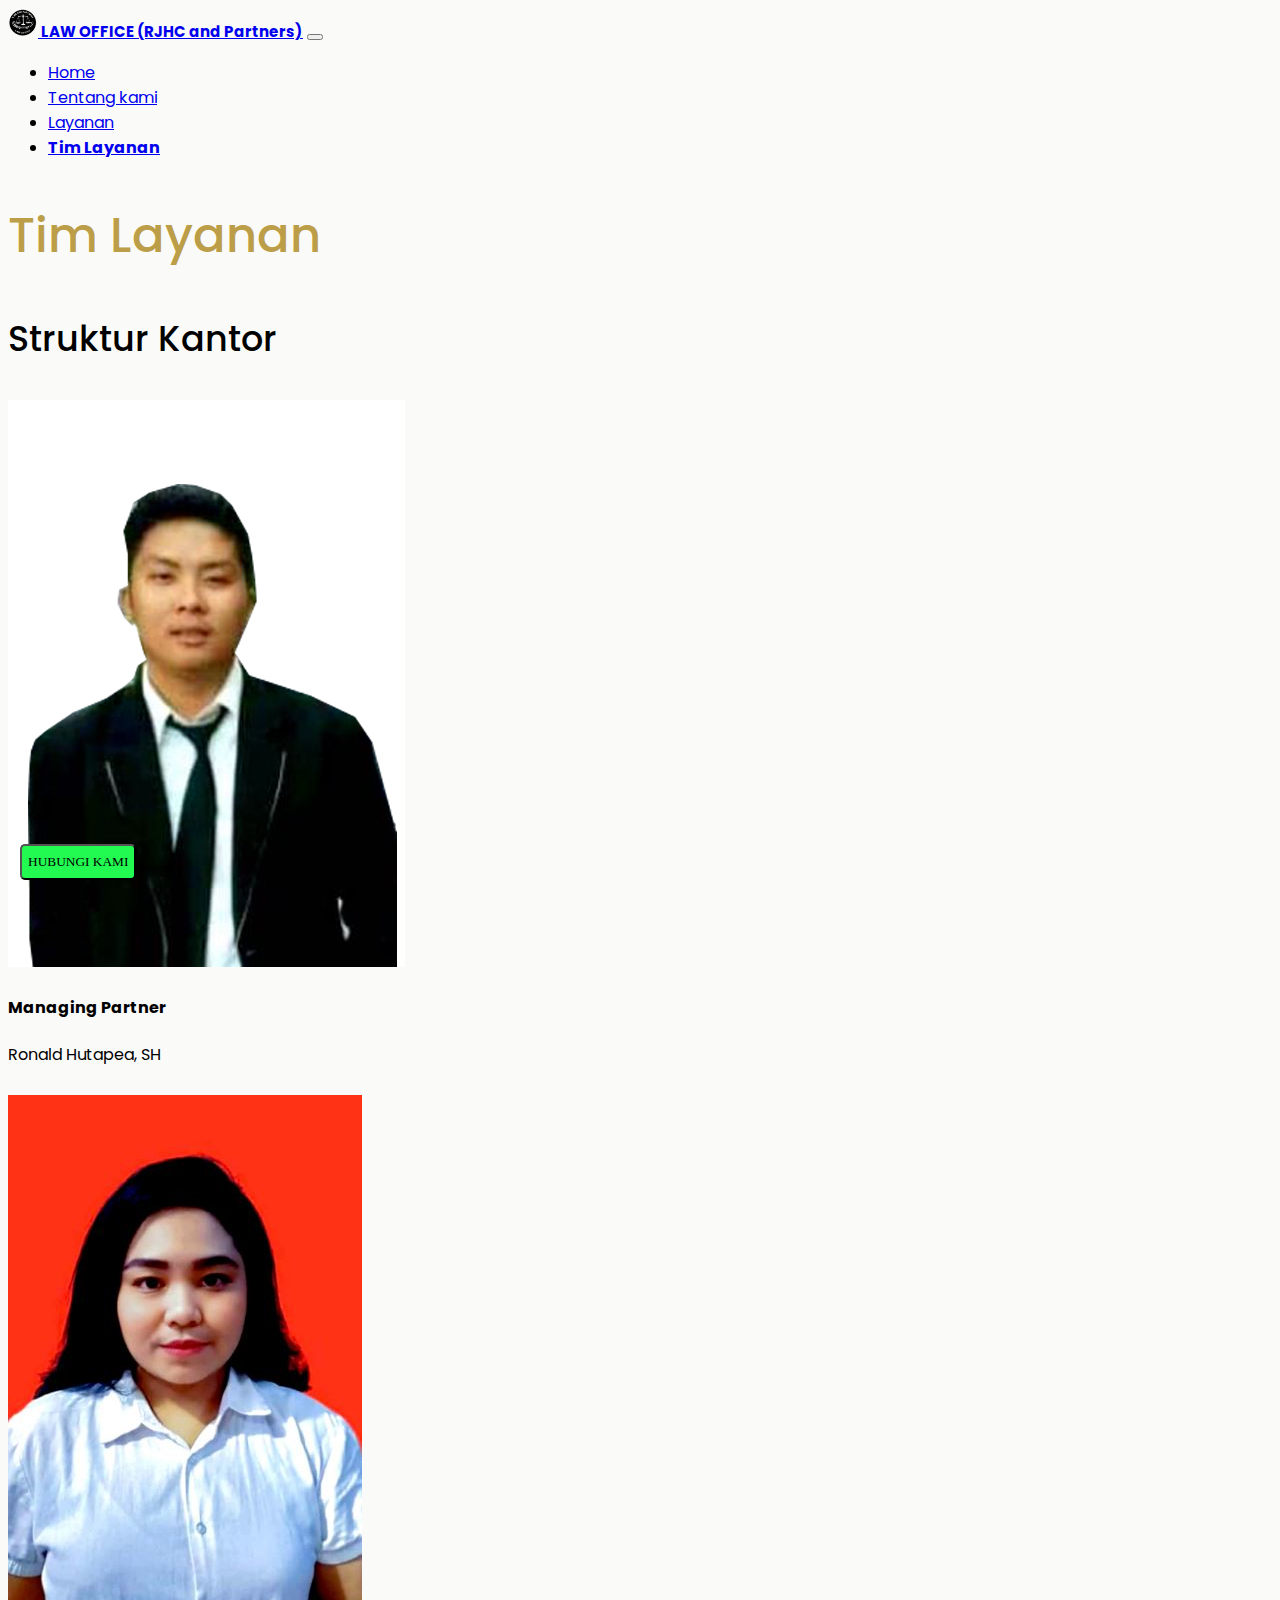
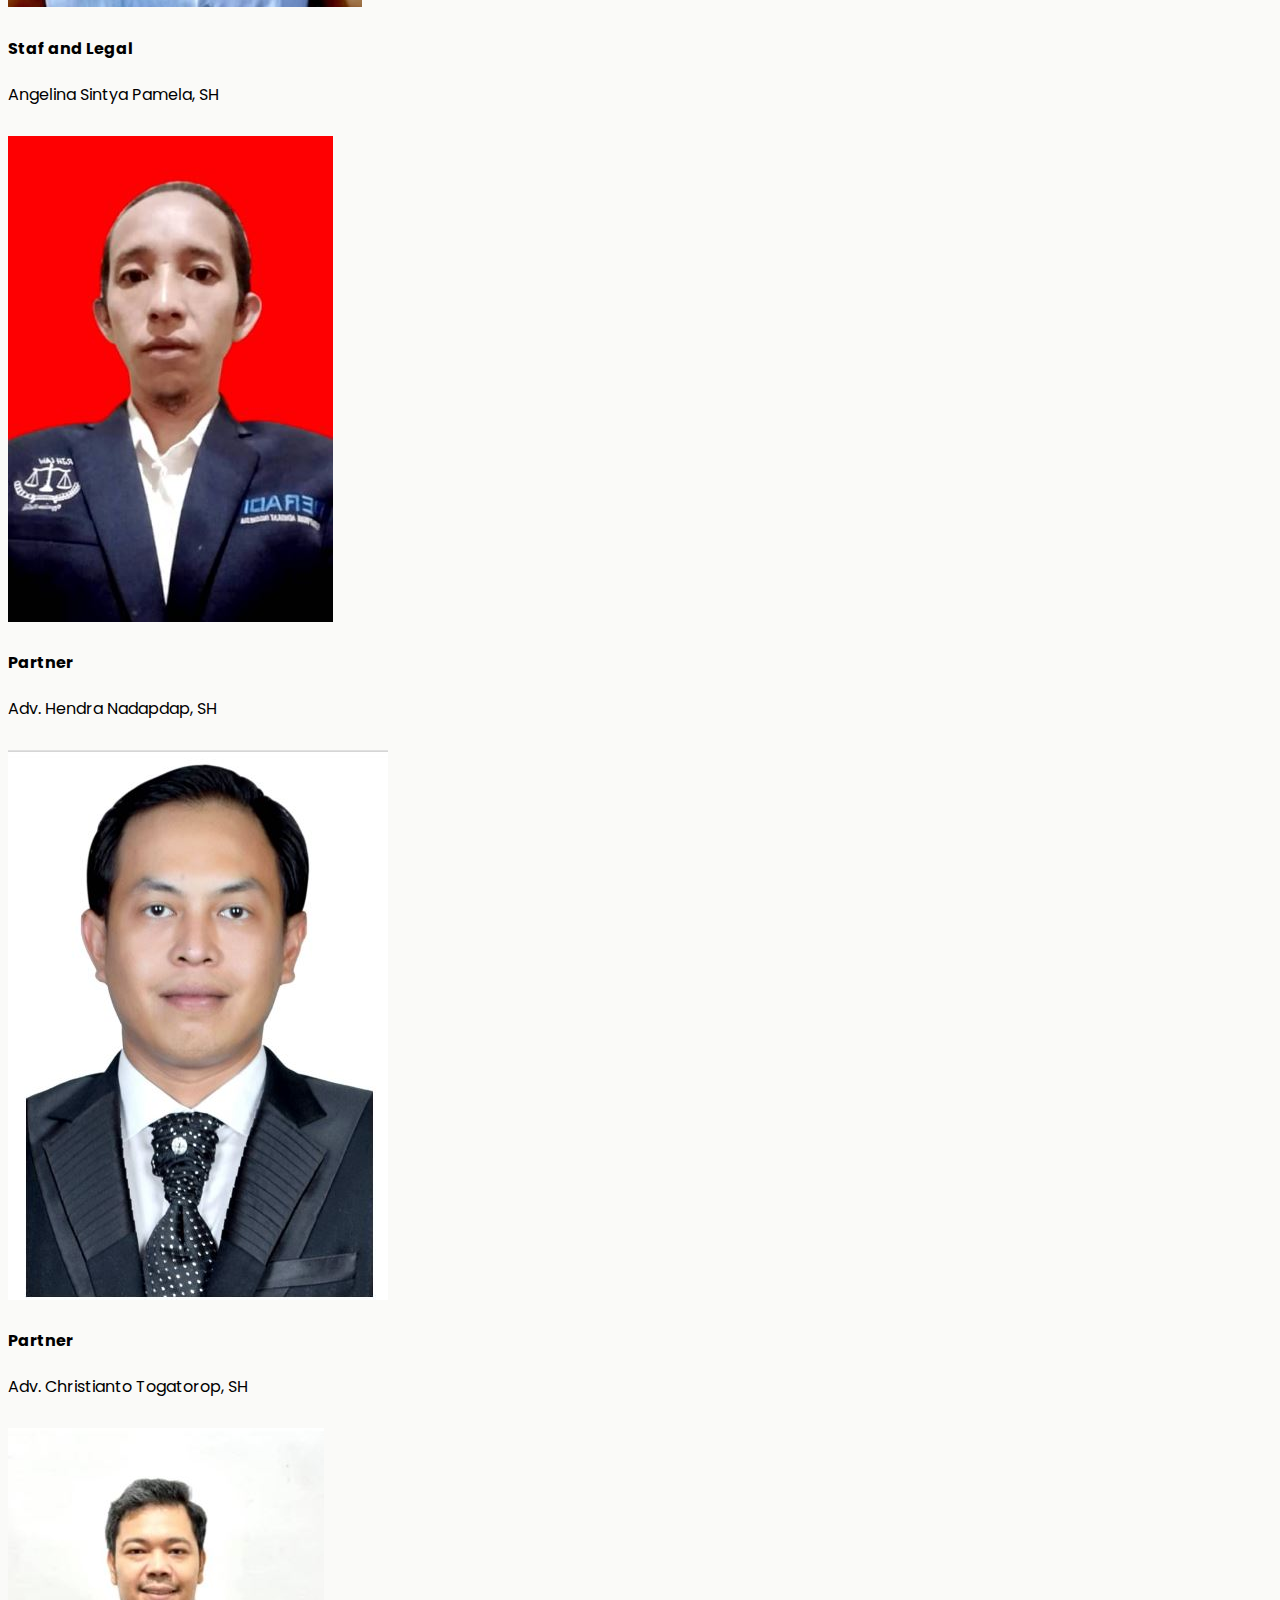
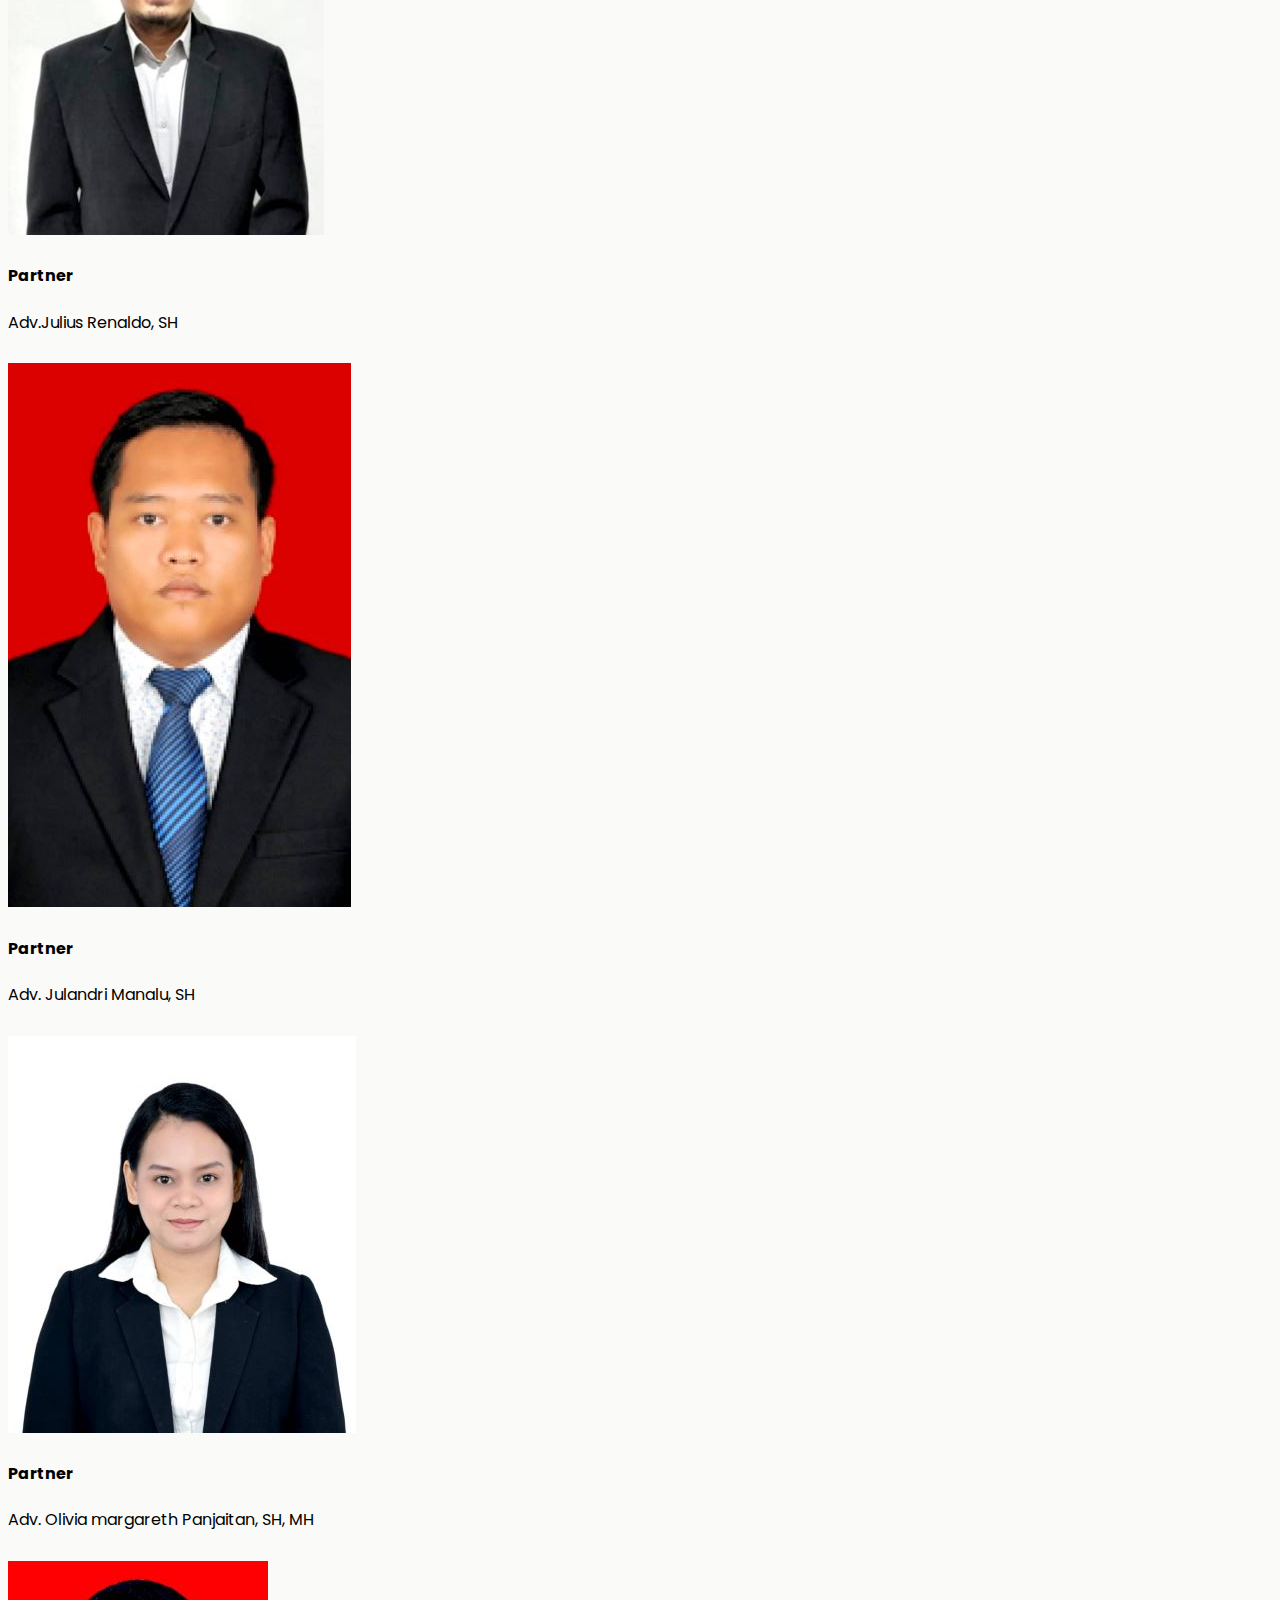
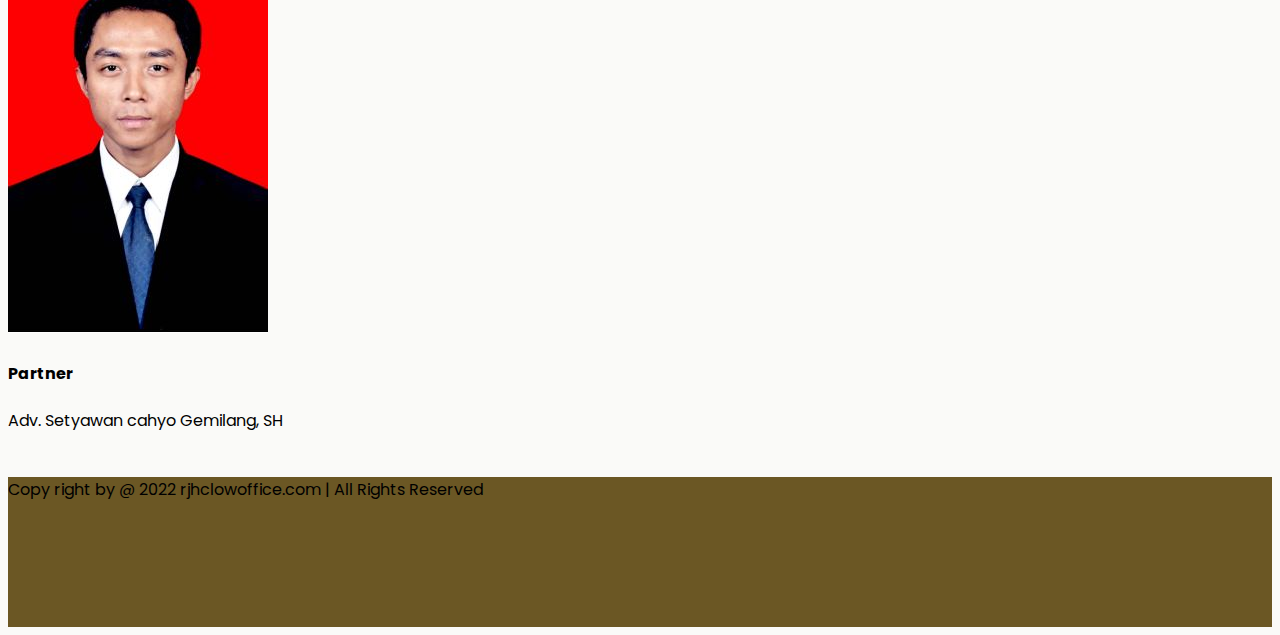
<file: timlayanan.html>
<!doctype html>
<html lang="en">
  <head>
    <!-- Required meta tags -->
    <meta charset="utf-8">
    <meta name="viewport" content="width=device-width, initial-scale=1">

    <!-- Bootstrap CSS -->
    <link href="https://cdn.jsdelivr.net/npm/bootstrap@5.0.2/dist/css/bootstrap.min.css" rel="stylesheet" integrity="sha384-EVSTQN3/azprG1Anm3QDgpJLIm9Nao0Yz1ztcQTwFspd3yD65VohhpuuCOmLASjC" crossorigin="anonymous">

    <!-- Font Google -->
    <link rel="preconnect" href="https://fonts.googleapis.com">
<link rel="preconnect" href="https://fonts.gstatic.com" crossorigin>
<link href="https://fonts.googleapis.com/css2?family=Poppins:wght@400;800&display=swap" rel="stylesheet">

<!-- My Style -->
<link rel="stylesheet" href="css/style.css">

<!-- Responsive Style-->
<link rel="stylesheet" href="css/reponsive.css">

<!-- Logo Title Bar -->
<link rel="icon" href="Assets/img/Logo Small rjhclawoffice.png" type="image/x-icon">

    <title>rjhclawoffice</title>
  </head>
  <body>


    <!-- Navbar -->
    <nav class="navbar navbar-expand-lg navbar-light bg-transparent position-fixed w-100">
        <div class="container">
          <a class="navbar-brand" href="#">
            <img src="Assets/img/Logo Small rjhclawoffice.png" alt="" width="30" 
             class="d-inline-block align-text-top me-2">
            LAW OFFICE (RJHC and Partners)</a>
          <button class="navbar-toggler" type="button" data-bs-toggle="collapse" data-bs-target="#navbarNav" aria-controls="navbarNav" aria-expanded="false" aria-label="Toggle navigation">
            <span class="navbar-toggler-icon"></span>
          </button>
          <div class="collapse navbar-collapse" id="navbarNav">
            <ul class="navbar-nav mx-auto">
              <li class="nav-item mx-1">
                <a class="nav-link" aria-current="page" href="/index.html">Home</a>
              </li>
              <li class="nav-item ">
                <a class="nav-link" href="tentanglami.html">Tentang kami</a>
              </li>
              <li class="nav-item ">
                <a class="nav-link" href="layanan.html">Layanan</a>
              </li>
              <li class="nav-item ">
                <a class="nav-link active" href="timlayanan.html">Tim Layanan</a>
              </li>

            </ul>


          </div>
        </div>
      </nav>


<!-- Tim Layanan -->
      <section id="tentangkami" class="overflow-hidden">
        <div class="container">
            <div class="row mt-5">
                <div class="col-12 ">
                    <div class="row mt-3">
                      <div class="col-lg-12 col-md-18 text-center">
                          <div class="card-tentangkami">
                            <h2>Tim Layanan</h2>

                    <h3>Struktur Kantor</h3>

                </div>
            </div>

            <div class="row mb-4">
                <div class="col-lg-7 col-md-9">

                  <img src="Assets/img/Poto Ronaldo Hutapea.JPG" alt="">
                  <div class="card p-2" style="width: 25rem;">
                    <h4 class="text-center">Managing Partner</h4>
                    <p class="text-center">Ronald Hutapea, SH</p>
                  </div>
                </div>
            
                <div class="col-lg-5 col-md-7">
                  
                  <img src="Assets/img/Poto Angelina.JPG" alt="">
                  <div class="card p-2" style="width: 22rem;">
                    <h4 class="text-center">Staf and Legal</h4>
                    <p class="text-center">Angelina Sintya Pamela, SH</p>
                  </div>
                </div>
            
                <div class="col-lg-4 col-md-6">
                  
                  <img src="Assets/img/Poto Hendra.JPG" alt="">
                  <div class="card p-2" style="width: 20.9rem;">
                    <h4 class="text-center">Partner</h4>
                    <p class="text-center">Adv. Hendra Nadapdap, SH </p>
                  </div>
                </div>
            
                <div class="col-lg-4 col-md-6">
                
                  <img src="Assets/img/Poto Christianto.JPG" alt="">
                  <div class="card p-2" style="width: 23.3rem;">
                    <h4 class="text-center">Partner</h4>
                    <p class="text-center">Adv. Christianto Togatorop, SH</p>
                  </div>
                </div>
                <div class="col-lg-4 col-md-6">
                 
                  <img src="Assets/img/Poto Renaldo.JPG" alt="" >
                  <div class="card p-2" style="width: 20rem;">
                    <h4 class="text-center">Partner</h4>
                    <p class="text-center">Adv.Julius Renaldo, SH</p>
                  </div>
                </div>
                <div class="col-lg-4 col-md-6">
                  
                  <img src="Assets/img/Poto Juliandri.JPG" alt="">
                  <div class="card p-2" style="width: 21.3rem;">
                    <h4 class="text-center">Partner</h4>
                    <p class="text-center">Adv. Julandri Manalu, SH </p>
                  </div>
                </div>
                <div class="col-lg-4 col-md-6">
                 
                  <img src="Assets/img/Poto Olive.JPG" alt="" class="mx-auto d-block">
                  <div class="card p-2" style="width: 22rem;">
                    <h4 class="text-center">Partner</h4>
                    <p class="text-center">Adv. Olivia margareth Panjaitan, SH, MH</p>
                  </div>
                </div>
                <div class="col-lg-4 col-md-6">
                  
                  <img src="Assets/img/Poto Cahyo Gumilang.JPG" alt="" class="mx-auto d-block">
                  <div class="card p-2" style="width: 22rem;">
                    <h4 class="text-center">Partner</h4>
                    <p class="text-center">Adv. Setyawan cahyo Gemilang, SH</p>
                  </div>
                </div>
            
              </div>
            
            </section>









      <footer class="d-flex align-items-center position-relative">
        <div class="container-fluid">
          <div class="container">
            <div class="row">
      
                <p class="text-center col-lg-18 col-md-25">Copy right by @ 2022 rjhclowoffice.com | All Rights Reserved</p>
              </div>
            </div>
          </div>
        </div>
      </footer>
      
      
      <script src="js/script.js"></script>
    
    
    
        <!-- Optional JavaScript; choose one of the two! -->
    
        <!-- Option 1: Bootstrap Bundle with Popper -->
        <script src="https://cdn.jsdelivr.net/npm/bootstrap@5.0.2/dist/js/bootstrap.bundle.min.js" integrity="sha384-MrcW6ZMFYlzcLA8Nl+NtUVF0sA7MsXsP1UyJoMp4YLEuNSfAP+JcXn/tWtIaxVXM" crossorigin="anonymous"></script>
    
        <!-- Option 2: Separate Popper and Bootstrap JS -->
        <!--
        <script src="https://cdn.jsdelivr.net/npm/@popperjs/core@2.9.2/dist/umd/popper.min.js" integrity="sha384-IQsoLXl5PILFhosVNubq5LC7Qb9DXgDA9i+tQ8Zj3iwWAwPtgFTxbJ8NT4GN1R8p" crossorigin="anonymous"></script>
        <script src="https://cdn.jsdelivr.net/npm/bootstrap@5.0.2/dist/js/bootstrap.min.js" integrity="sha384-cVKIPhGWiC2Al4u+LWgxfKTRIcfu0JTxR+EQDz/bgldoEyl4H0zUF0QKbrJ0EcQF" crossorigin="anonymous"></script>
        -->

        <div style="position:fixed;left:20px;bottom:20px;">
          <a href="https://api.whatsapp.com/send?phone=6281285967474&text=Terima%20kasih%20 sudah%20menghubungi%20kami.%0A">
          
          
          <button style="background:#22f951;vertical-align:center;height:36px;border-radius:5px"><font color="Black"><font face="berlin sans fb">
           HUBUNGI KAMI</font></font></button></a>
          </div>
      </body>
    </html>
</file>
<file: css/style.css>
:root{
    --pr-color : #bc9d48;
}


body{
    font-family: 'Poppins', sans-serif;
    background-color: #fafaf8;
}

/* Navbar Style */
.navbar{
    z-index: 4;
}

/* Navbar Color*/
.nav-color{
    background-color: #89661a;
    transition: all ease-in-out 0.3s;
}

.bg-transparent {
    transition: all ease-in 0.3s;
}

*{
    z-index: 2;
}

.accsent-img {
    z-index: 1;
}

.img-hero {
    z-index: 1;
}

.navbar-brand{
    font-weight: 700;
    font-size: 15px;
}

.nav-link.active{
    font-size: 16px;
}

.nav-link.active{
    font-weight: 700;
}

.button-secondary{
    width: 100px;
    height: 25px;
    background-color: rgb(254, 253, 253);
    color: var(--pr-color);
    border: none;
    font-size: 16px;
    font-weight: 700;
}


.button-primary{
    width: 100px;
    height: 25px;
    background-color: transparent;
    color: black;
    border: none;
    font-size: 16px;
    font-weight: 400;
}

/* Hero Section */
#hero {
    background: linear-gradient(160deg, var(--pr-color), #FFFFFF);
    height: 100vh;
    width: 100%;
}

.img-hero{
    height: 90%;
}

.hero-tagline h1{
    color: #FFFFFF;
    font-weight: 700;
    font-size: 50px;
    line-height: 72px;
}

.hero-tagline p{
    font-size: 16px;
    color: #FFFFFF;
    margin-bottom: 20px;
    margin-top: 20px;
    line-height: 30px;
    width: 85%;
}

.button-lg-primary{
    width: 237px;
    height: 70px;
    background-color: #FFFFFF;
    color: var(--pr-color);
    border: none;
    font-size: 20px;
    font-weight: 700;
}

/* Layanan Section */
#layanan{
    padding: 50px 0;
}

h2 {
    font-size: 48px;
    font-weight: 500;
    color: var(--pr-color);
}

.sub-title {
    font-size: 18px;
    color: #000;
}
.card-layanan{
width: 100%;
height: 780px;
border-radius: 5px;
background-color: #FFFFFF;
padding: 30px;
box-shadow: 0 0 7px 3px rgba(0, 0, 0, 0,05);
transition: all .2s ease-in;

    }

    .circle-icon{
        width: 116px;
        height: 70px;
        background-color: var(--pr-color);
        border-radius: 50%;

        transition: all .1s ease-in;
    }

    .card-layanan h3 {
        color: var(--pr-color);
        font-size: 40px;
        transition: all .2s ease-in;
    }

    .card-layanan p {
        color: #000;
        font-size: 24px;
        transition: all .3s ease-in;
    }

    /* Hover */
    .card-layanan :hover{
        width: 100%;
        height: 650px;
        border-radius: 5px;
        background-color: rgb(151, 139, 10);
        padding: 40px;
        box-shadow: 0 0 7px 3px rgba(0, 0, 0, 0,05);
        transition: all .2s ease-in;
            }

            .card-layanan:hover .circle-icon{
                background-color: #FFFFFF;
                transition: all .2s ease-in;
            }
        

        
            .card-layanan h3 :hover {
                color: #FFFFFF;
                font-size: 40px;
                transition: all .2s ease-in;
        
            }
        
            .card-layanan p :hover{
                color: #FFFFFF;
                font-size: 24px;
                transition: all .2s ease-in;
            }

            /* Section Tim Layanan */
            .card {
                height: 100px;
                width: 95%;
                border: #fefefe;
            }

            .card body h4 {
                color: #000;
                font-weight: 500;
                font-size: 24px;
                line-height: .8rem;

            }

            .card-body p {
                color: #45454545;
                font-weight: 400;
                font-size: 14px;
            }

            .card:hover {
                background: linear-gradient(150deg, var(--pr-color), #9e8245, #cbab66,#000);
                box-shadow: 0 10px 20px rgba(0, 0, 0, .25);
                transition: all ease-in-out .3s;
            }

            .card:hover.card-body h4 {
                color: #FFFFFF;
                transition: all ease-in-out .3s;
            }
.card:hover .card-body p {
    color: #535903;
    transition: all ease-in-out .3s;
}

/* Section Tentang Kami  */
h3{
    font-size: 35px;
    font-weight: 500;
    width: 292;
   
}

#contact{
    background-image: url(../Assets/img/Background\ Kontak.png);
    margin-top: 158px;
    background-size: cover;
    background-repeat: no-repeat;
}

#contact .overlay{
background: rgba(5, 0, 0, 0.05)
}

#contact .container{
    padding: 148px 0 148px 0;
}

#contact h3 {
    font-weight: 600;
    font-size: 40px;
    line-height: 60px ;
    color: #000;
    

}

.kontak h6{
    font-weight: 600;
    font-size: 18px;
    line-height: 27px;
    color: #000;
    margin: 19px 0 14px 0;
 
}

.kontak a{
    font-style: normal;
font-weight: 100;
font-size: 16px;
line-height: 18px;
color: rgb(12, 2, 88);
text-decoration: none;
margin-left: 18px;
width: 400px;
display: inline-block;
}

.card-contact{
    width: 100%;
    height: 500px;
    background-color: #FFFFFF;
    border-radius: 5px;
    padding: 52px 48px;
}

.card-contact h2{
    font-family: poppins;
    font-style: normal;
    font-weight: 600;
    font-size: 40px;
    line-height: 60px;
    color: rgb(128, 62, 4);
    text-align: center;
    margin-bottom: 21px;
}

.form-control{
    background: #c4c4c4;
    height: 75px !important;
    border-radius: o;

}

.form-floating  label{
    font-style: normal;
    font-weight: normal;
    font-size: 16px;
    line-height: 18px;
    /* identical to box height, or 112 */
    color: #625e5e;

}

.button-kontak{
    width: 100%;
    height: 75px;
    background: #9e8245;
    border: none;
    font-weight: 600;
    font-size: 24px;
    line-height: 36px;
    color: #FFFFFF;
}

footer{
    width: auto;
    height: 150px;
    background: rgb(107, 87, 36);
}

.copyright {
bottom:auto;
color: #000;
font-family: Poppins;
font-style: normal;
font-weight: normal;
font-size: 14px;
line-height: 21px;

}

footer a  {
    font-family: poppins;
    font-style: normal;
    font-weight: normal;
    font-size: 13px;
    line-height: 20px;
    color: aliceblue;
    text-decoration: none;
}
</file>
<file: css/reponsive.css>
@media screen and (max-width : 922px) {

    #Tim {
        margin-top: 100px;
    }

    #contact h3 {
font-size: 30px;
width: 100%;
    }

    .card-contact{
        width: 100%;
        height: auto;
        padding: 52px 48px;
        margin-top: 42px;
    }
    
    .card-contact h2{
        font-size: 32px;
        line-height: 42px;
        margin-bottom: 21px;
    }
}

@media screen and (max-width : 576px) {
    .hero-tagline h1{
        line-height: 52px;
    }
    .img-hero{
        width: 75%;
        height: auto;
    }
    h2 {
        font-size: 34px;
    }

    .sub-title {
        font-size: 16px;
    }

    .card-layanan {
        margin: 15px 0 ;
    }
}

@media screen and (max-width : 350px) {
}
</file>
